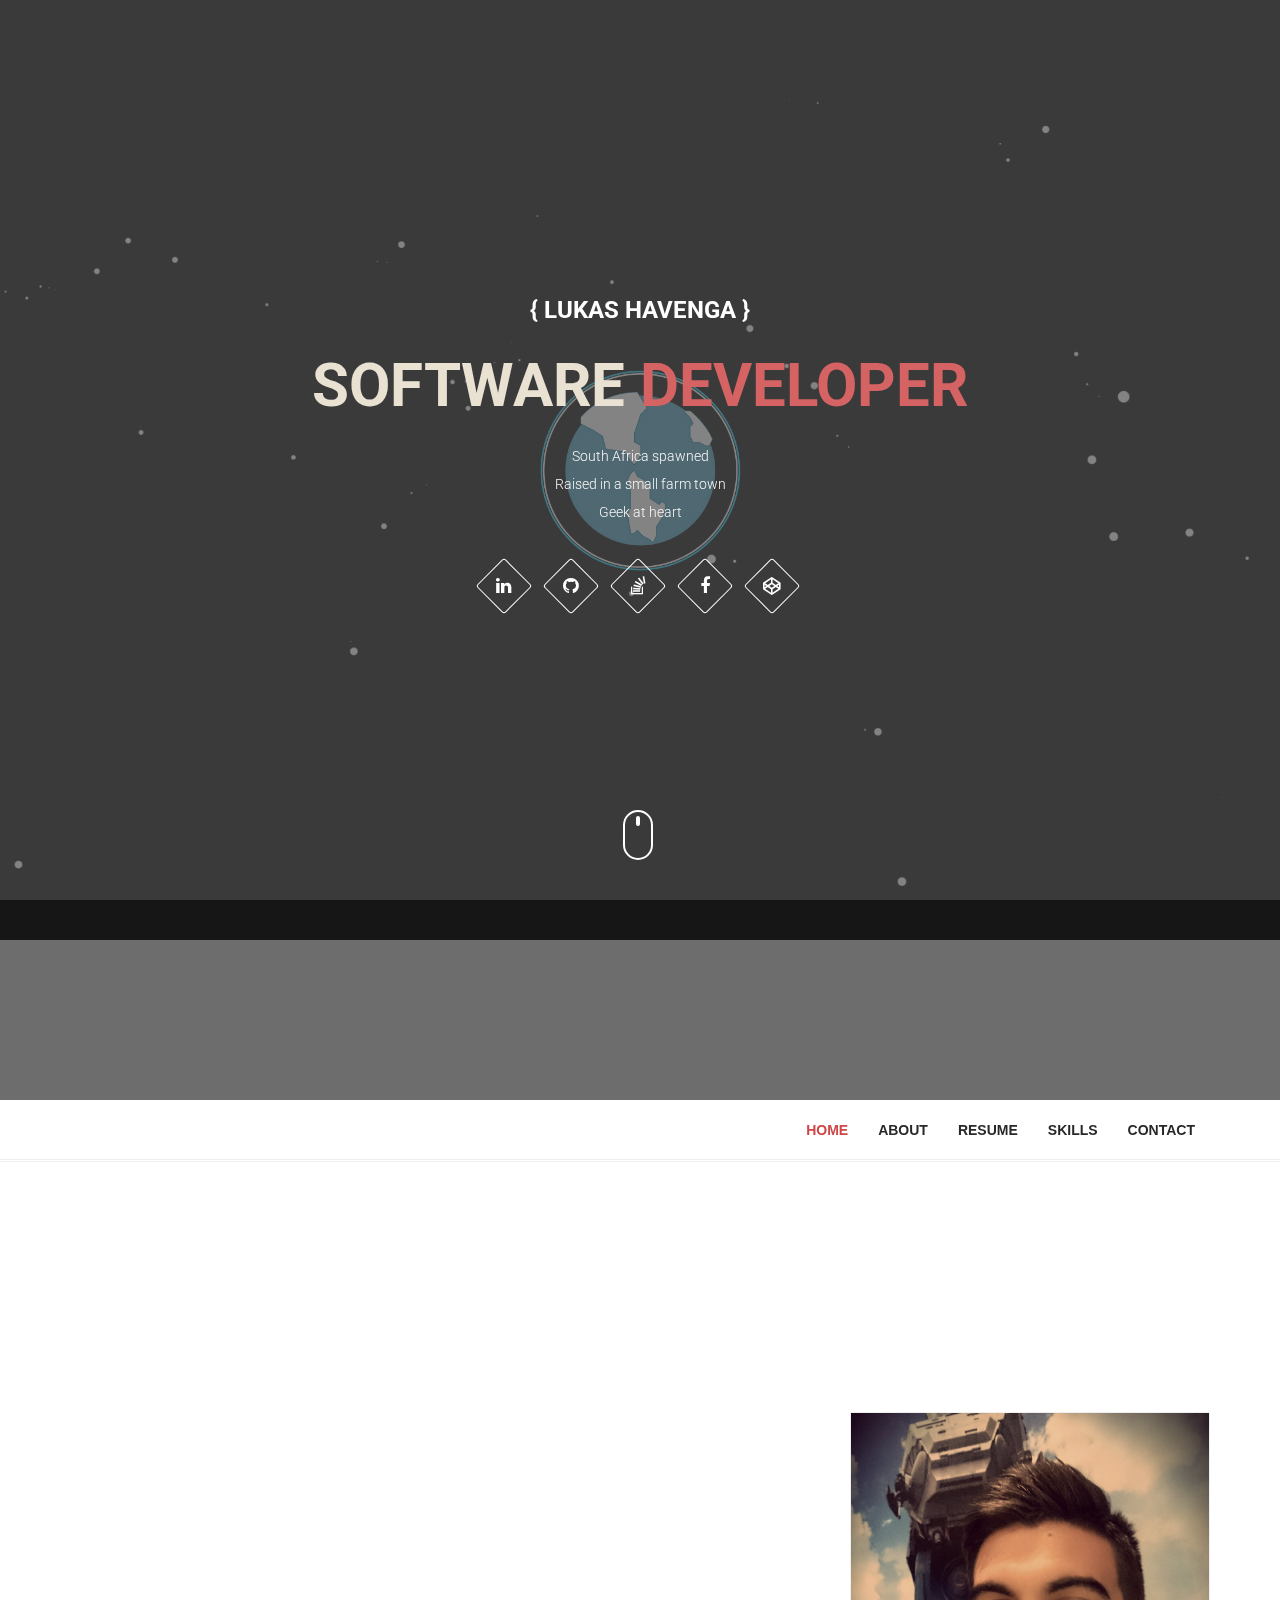
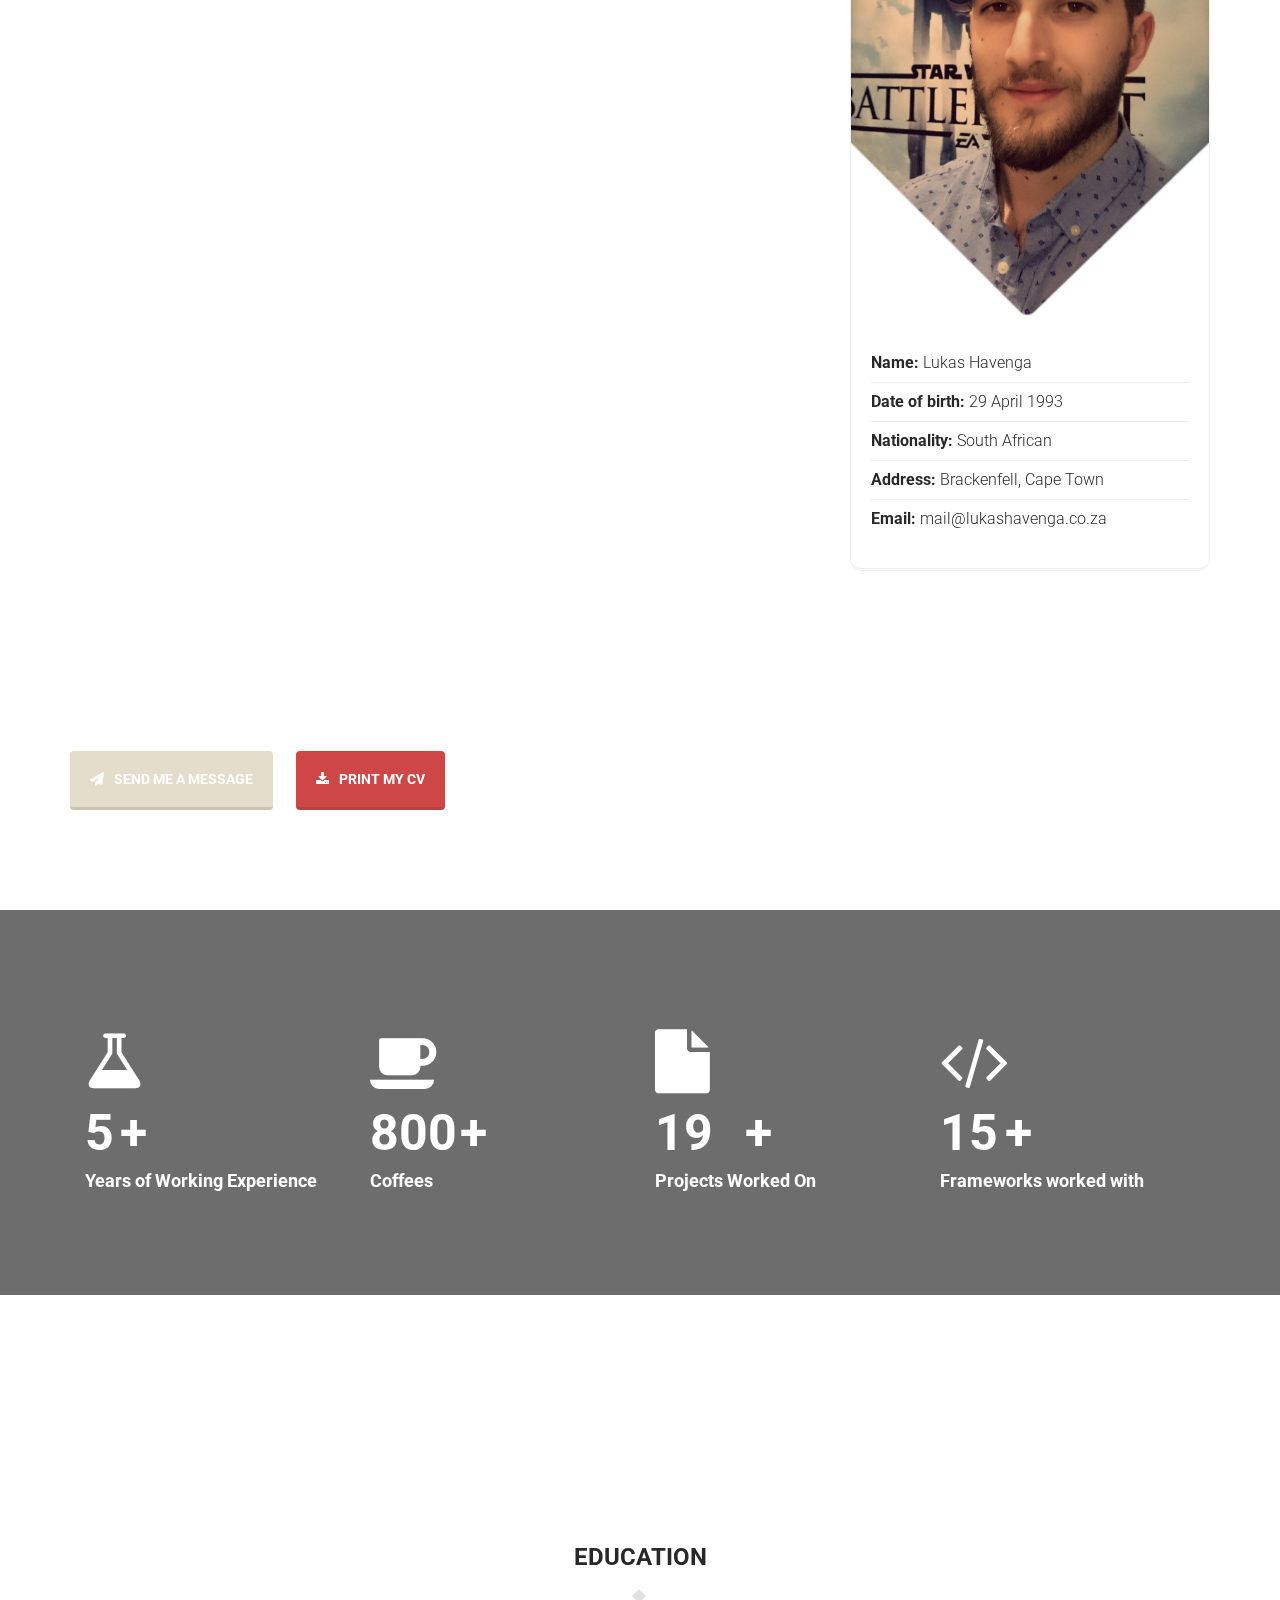
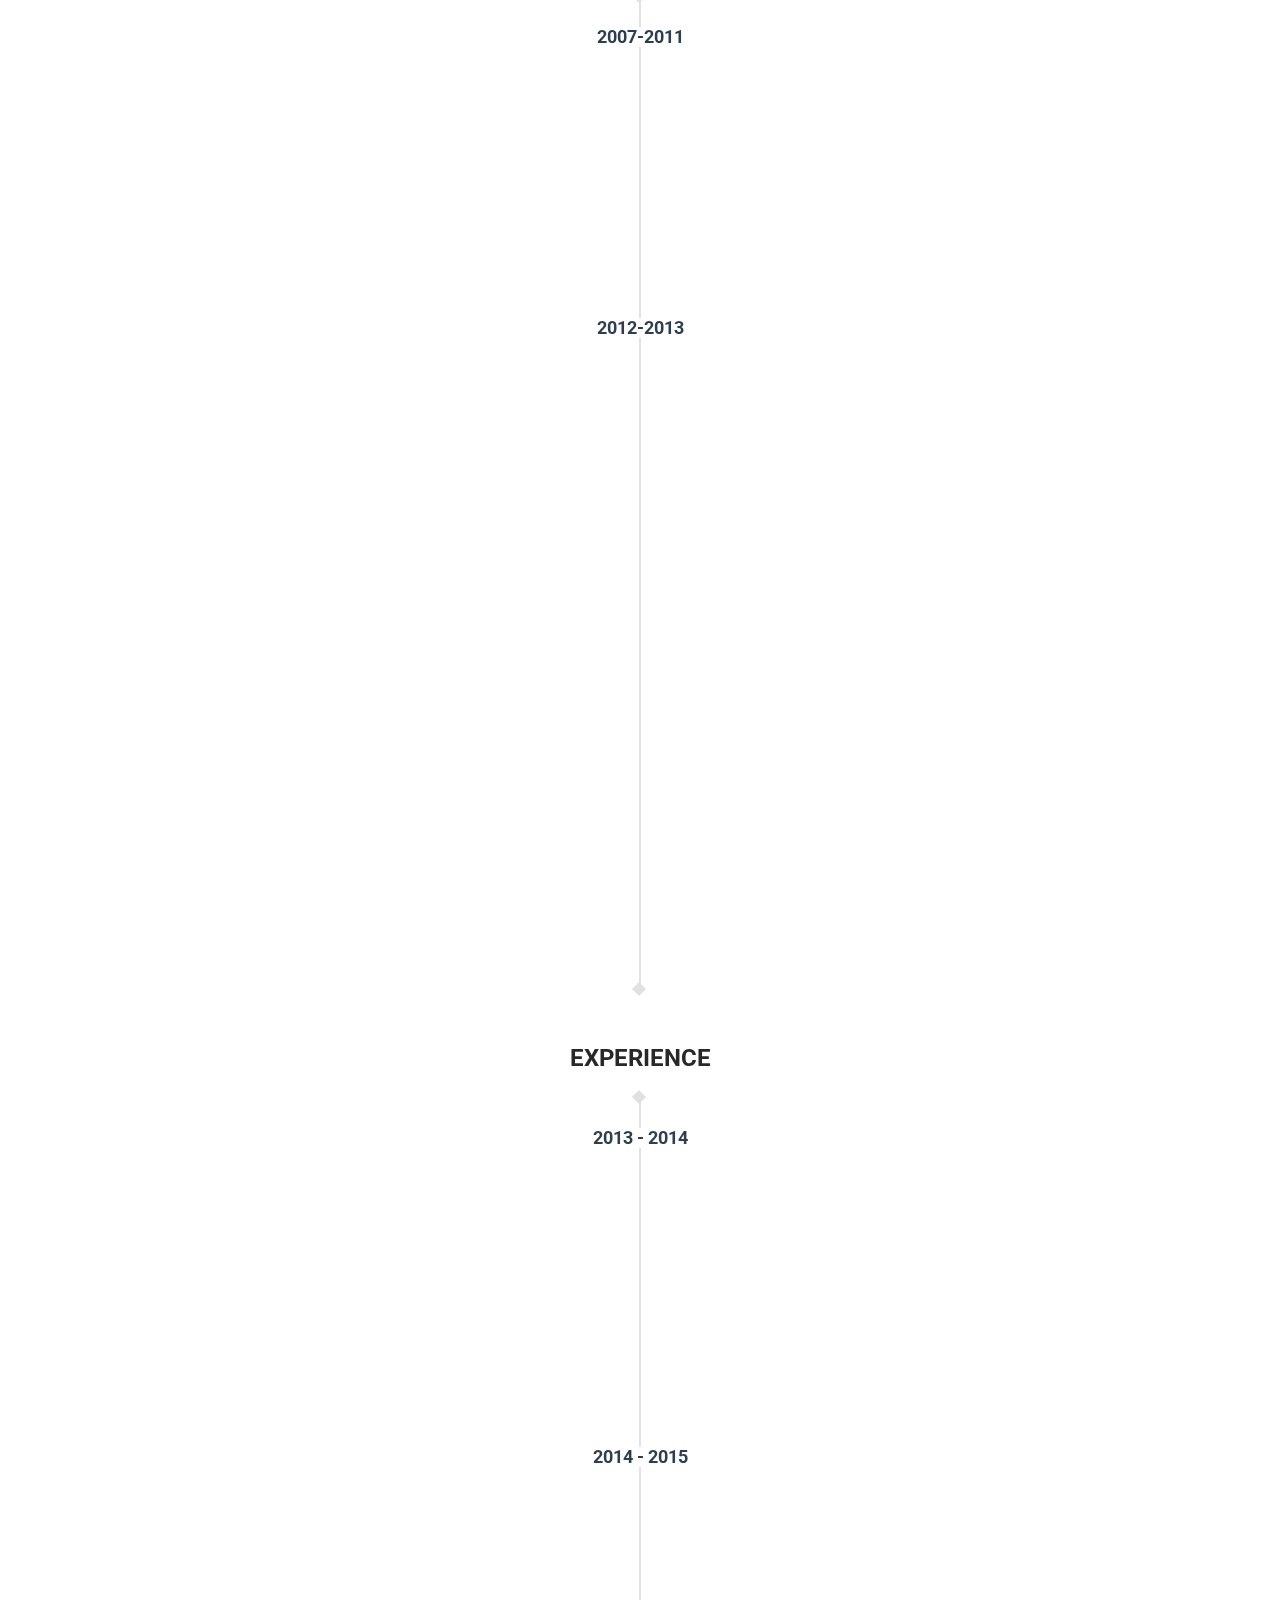
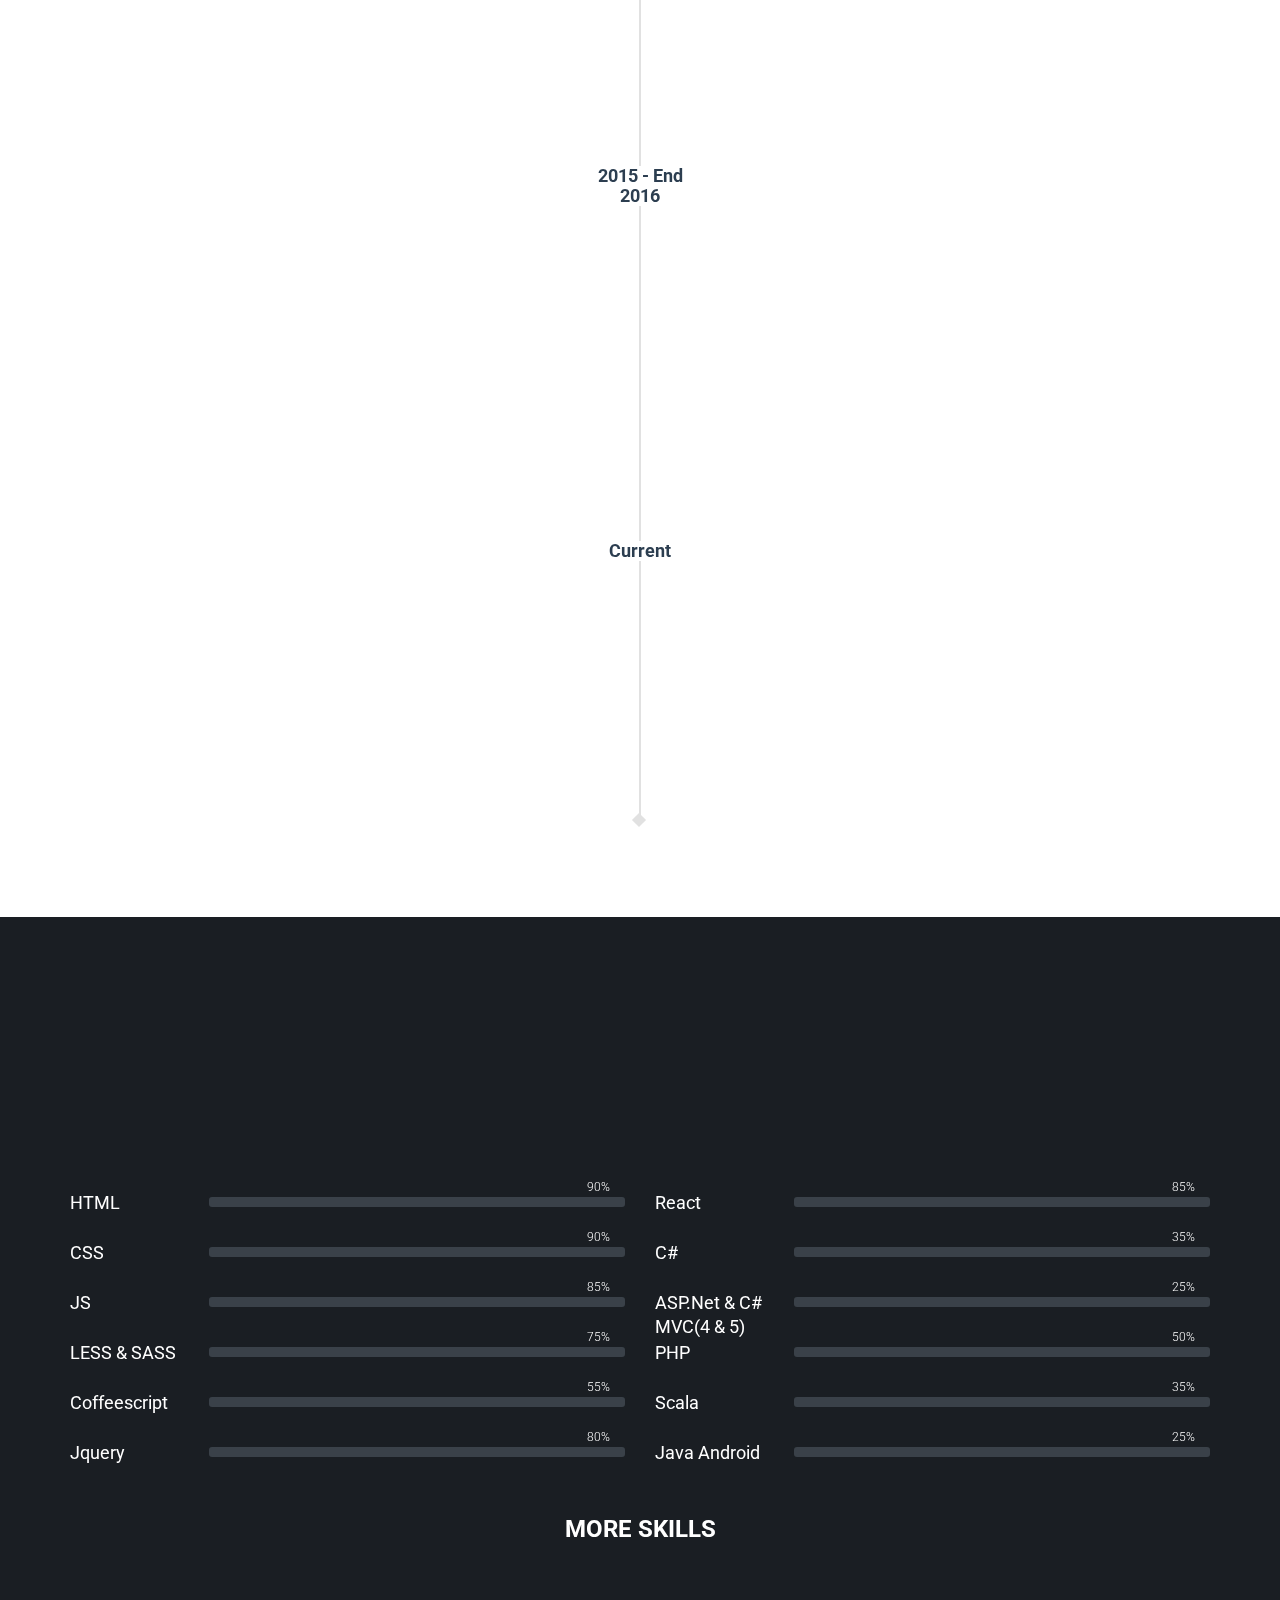
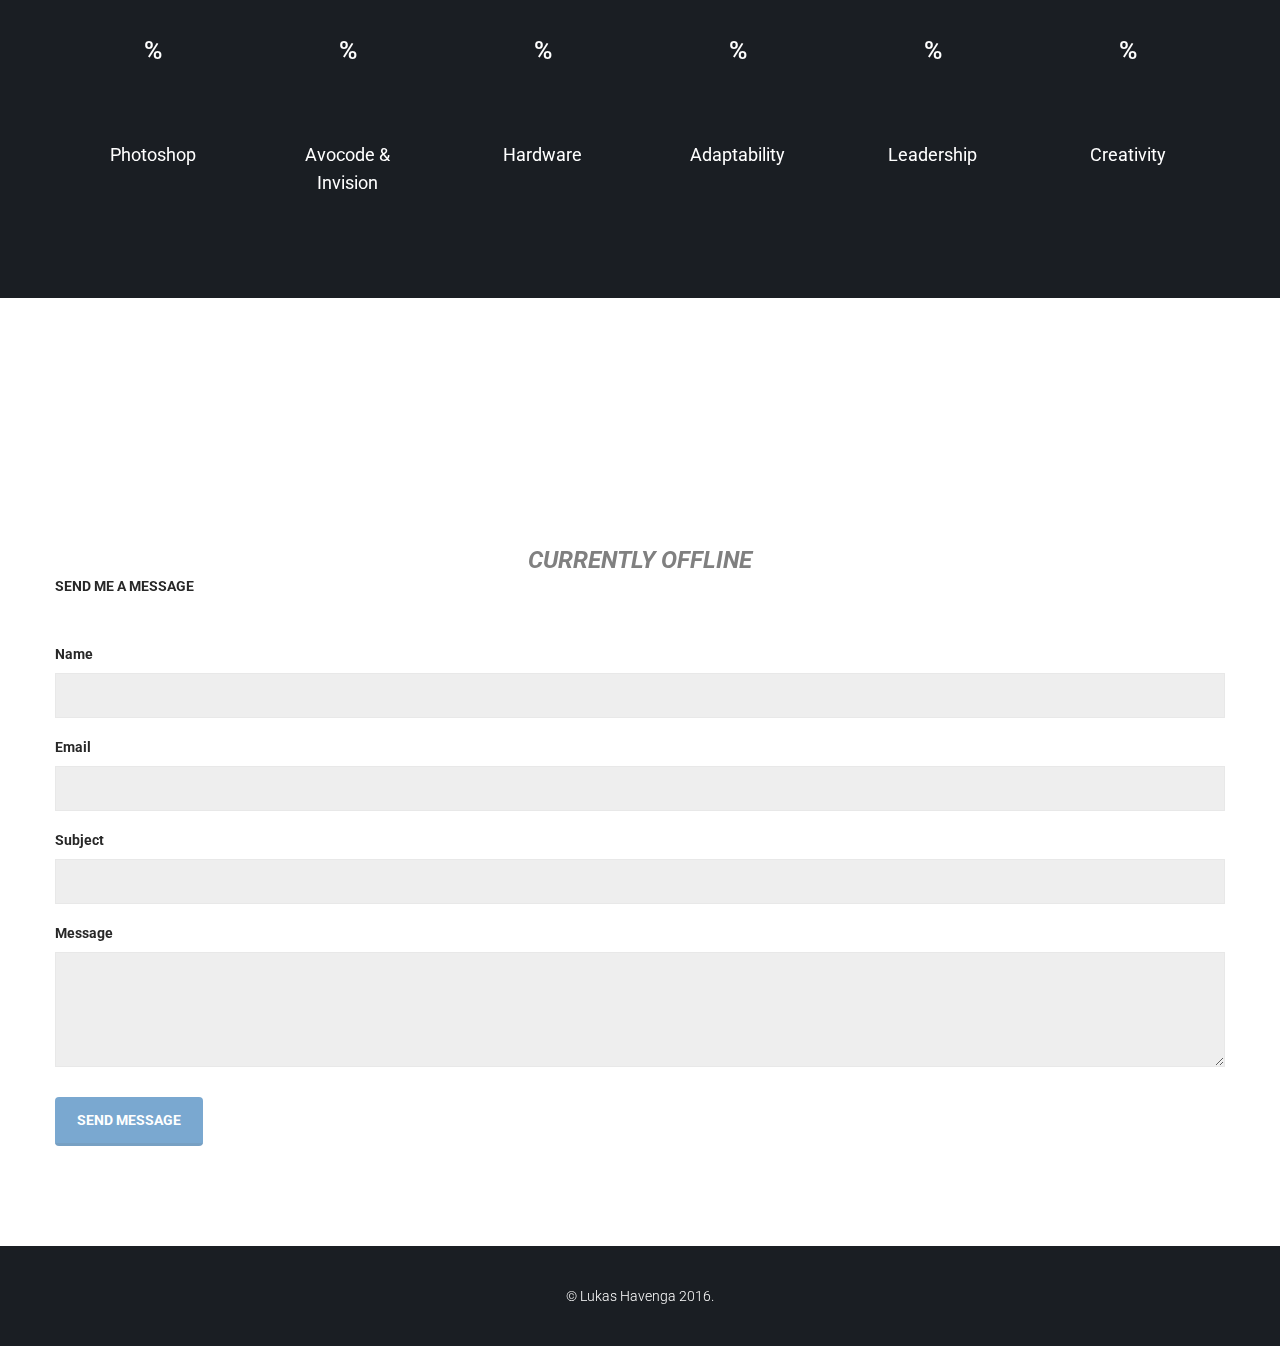
<file: index.html>
﻿<!DOCTYPE html>
<html lang="en">

<head>
	<meta charset="UTF-8">
	<meta name="viewport" content="width=device-width, initial-scale=1.0">
	<meta name="description" content="Lukas Havenga Personal Portfolio and Resume">
  <meta name="keywords" content="Lukashavenga, Lukas, Havenga, Lukas havenga, Software, developer, software developer, cv, hire">
	<meta name="author" content="Lukas Havenga">

	<title>Lukas Havenga</title>

  <!-- Web Fonts -->
  <link href='https://fonts.googleapis.com/css?family=Roboto:400,300,500,700' rel='stylesheet' type='text/css'>
	<!-- Bootstrap core CSS -->
	<link href="assets/bootstrap/css/bootstrap.min.css" rel="stylesheet" media="screen">
	<!-- Font Awesome CSS -->
	<link href="assets/css/font-awesome.min.css" rel="stylesheet" media="screen">
	<!-- Animate css -->
  <link href="assets/css/animate.css" rel="stylesheet">
  <!-- Magnific css -->
	<link href="assets/css/magnific-popup.css" rel="stylesheet">
	<!-- Custom styles CSS -->
	<link href="assets/css/style.css" rel="stylesheet" media="screen, projection">

    <link href="assets/css/stylePrint.css" rel="stylesheet" media="print">
  <!-- Responsive CSS -->
  <link href="assets/css/responsive.css" rel="stylesheet">

  <!--[if lt IE 9]>
      <script src="https://oss.maxcdn.com/libs/html5shiv/3.7.0/html5shiv.js"></script>
      <script src="https://oss.maxcdn.com/libs/respond.js/1.4.2/respond.min.js"></script>
  <![endif]-->

    <link rel="apple-touch-icon" sizes="57x57" href="assets/images/ico/apple-icon-57x57.png">
    <link rel="apple-touch-icon" sizes="60x60" href="assets/images/ico/apple-icon-60x60.png">
    <link rel="apple-touch-icon" sizes="72x72" href="assets/images/ico/apple-icon-72x72.png">
    <link rel="apple-touch-icon" sizes="76x76" href="assets/images/ico/apple-icon-76x76.png">
    <link rel="apple-touch-icon" sizes="114x114" href="assets/images/ico/apple-icon-114x114.png">
    <link rel="apple-touch-icon" sizes="120x120" href="assets/images/ico/apple-icon-120x120.png">
    <link rel="apple-touch-icon" sizes="144x144" href="assets/images/ico/apple-icon-144x144.png">
    <link rel="apple-touch-icon" sizes="152x152" href="assets/images/ico/apple-icon-152x152.png">
    <link rel="apple-touch-icon" sizes="180x180" href="assets/images/ico/apple-icon-180x180.png">
    <link rel="icon" type="image/png" sizes="192x192"  href="assets/images/ico/android-icon-192x192.png">
    <link rel="icon" type="image/png" sizes="32x32" href="assets/images/ico/favicon-32x32.png">
    <link rel="icon" type="image/png" sizes="96x96" href="assets/images/ico/favicon-96x96.png">
    <link rel="icon" type="image/png" sizes="16x16" href="assets/images/ico/favicon-16x16.png">
    <link rel="manifest" href="assets/images/ico/manifest.json">
    <meta name="msapplication-TileColor" content="#ffffff">
    <meta name="msapplication-TileImage" content="/ms-icon-144x144.png">
    <meta name="theme-color" content="#ffffff">

</head>

<body>
	<!-- Preloader -->
	<div id="tt-preloader">
		<div id="pre-status">
			<div class="preload-placeholder"></div>
		</div>
	</div>

	<!-- Home Section -->
    <div id="home" class="parallax-banner" data-parallax="scroll" data-image-src="assets/images/banner.jpg">

    </div>
		<div class="intro">
			<div class="intro-sub">{ Lukas Havenga }</div>
			<h1>Software <span>Developer</span></h1>
			<p>South Africa spawned <br> Raised in a small farm town <br> Geek at heart</p>

      <div class="social-icons">
        <ul class="list-inline">
          <li><a href="https://za.linkedin.com/in/havenga"><i class="fa fa-linkedin"></i></a></li>
		<li><a href="https://www.github.com/lukashavenga"><i class="fa fa-github"></i></a></li>
          <li><a href="https://stackoverflow.com/users/2148534/"><i class="fa fa-stack-overflow"></i></a></li>
          <li><a href="https://www.facebook.com/lukas.havenga"><i class="fa fa-facebook"></i></a></li>
            <li><a href="https://codepen.io/lukashavenga/"><i class="fa fa-codepen"></i></a></li>
        </ul>
      </div> <!-- /.social-icons -->
		</div>

		<div class="mouse-icon">
			<div class="wheel"></div>
		</div>
	</section><!-- End Home Section -->




	<!-- Navigation -->
	<header class="header">
		<nav class="navbar navbar-custom" role="navigation">
			<div class="container">
				<div class="navbar-header">
					<button type="button" class="navbar-toggle" data-toggle="collapse" data-target="#custom-collapse">
						<span class="sr-only">Toggle navigation</span>
						<span class="icon-bar"></span>
						<span class="icon-bar"></span>
						<span class="icon-bar"></span>
					</button>
					<!-- <a class="navbar-brand" href="index.html"><img src="assets/images/logo.png" class="nav-image" alt=""></a> -->
				</div>

				<div class="collapse navbar-collapse" id="custom-collapse">
					<ul class="nav navbar-nav navbar-right">
						<li><a href="#home">Home</a></li>
						<li><a href="#about">About</a></li>
						<li><a href="#resume">Resume</a></li>
						<li><a href="#skills">Skills</a></li>
            <li><a href="#contact">Contact</a></li>
					</ul>
				</div>
			</div><!-- .container -->
		</nav>
	</header><!-- End Navigation -->


    <!-- About Section -->
    <section id="about" class="about-section section-padding">
      <div class="container">
        <h2 class="section-title wow fadeInUp">About Me</h2>

        <div class="row">

          <div class="col-md-4 col-md-push-8">
            <div class="biography">
              <div class="myphoto">
                <img src="assets/images/myphoto.jpg" alt="Lukas Havenga">
              </div>
              <ul>
                <li><strong>Name:</strong> Lukas Havenga</li>
                <li><strong>Date of birth:</strong> 29 April 1993</li>
                <li><strong>Nationality:</strong> South African</li>
                <li><strong>Address:</strong> Brackenfell, Cape Town</li>
                <li><strong>Email:</strong> mail@lukashavenga.co.za</li>
              </ul>
            </div>
          </div> <!-- col-md-4 -->

          <div class="col-md-8 col-md-pull-4">
            <div class="short-info wow fadeInUp">
              <h3 class="myStory heading">My Story</h3>
                <p class="myStory content">I was born in South Africa, Cape Town - and raised, mostly, in a small town called Malmesbury about 60km away. Since I was young I've had a passion for the digital world and as a small boy staring with big eyes at my first Blizzard cinematic, that passion flourished, and from that day I knew I was going to become a graphic designer! - I only later learned that's not what a graphic designer does :/ , but none the less I had discovered a new world in which anything could be possible. As a kid I didn't have any real access to programming or coding alike, I first witnessed the internet on a pc at the age of 16 from a dial-up connection on our farm, which needless to say ... actually blew my mind :) , from there on it was endless days of loading data to my cellphone just so I could tether a connection out to this vast universe and my life of gaming an South Park began.
                    When School came to an end I needed to decide what I was going to do with my life, up to this point the suit inside of me was set on Civil or Mechanical Engineering, but then there was a creative side of me, the side that said I want to be a hippie and chase my dreams like they always do in the movies, (although we all knew where that gets you in real life) but rather than climbing mountains and taking photos of flowers - I wanted to create amazing digital content. And so that's what I did, I enrolled for Software Engineer at CTI. And even though it was expensive and the funding would be though, that's what I set my sails too and I've never been disappointed.</p>
            </div>

            <div class="short-info wow fadeInUp">
              <h3 class="tldr heading">TLDR;</h3>
              <p class="tldr content">
                  I'm currently a Javascript Engineer @ Impact Radius as my hidden agenda but most of my days I'm an full time Geek.
                  <br/>
                  I received my Diploma in ISSD from CTI over the year of 2012.
                  <br/>
                  I have a passion for games, fitness and healthy lifestyle (with beer) and pretty much all of the clique science fiction out there.
                  <br/>
                  <p class="overshare">I have an amazing girl in my life with whom I share all these interests, who is currently studying to be a Graphic and Print Designer.</p>
              </p>
            </div>

            <div class="short-info wow fadeInUp">
                <h3>Some Non Coding Things I know about</h3>
                  <ul class="list-check">
                    <li>SCRUM and AGILE Methodologies</li>
                    <li>Proper Gitflow and versioning</li>
                    <li>Tabs over Spaces</li>
                    <li>Github, Redmine, GoCode, Bit Bucket</li>
                    <li>Linux, Windows and OSX</li>
                    <li>Can maybe still solve a Rubik's Cube</li>
                  </ul>
            </div>

            <div class="download-button">
              <a class="btn btn-info btn-lg" href="#contact"><i class="fa fa-paper-plane"></i>Send me a message</a>
              <a class="btn btn-primary btn-lg" id="printCv"><i class="fa fa-download"></i>Print my CV</a>
            </div>
          </div>


        </div> <!-- /.row -->
      </div> <!-- /.container -->
    </section><!-- End About Section -->

    <div id="facts" class="parallax-banner" data-parallax="scroll" data-image-src="assets/images/banner.jpg">
    <section id="" class="facts-section section-padding">
        <!-- Facts Section -->
        <div class="container">
            <div class="row">
                <div class="col-md-12">
                    <div class="count-wrap">
                        <div class="col-sm-3 col-xs-6">
                            <i class="fa fa-flask"></i>
                            <h3><div class="timer one-digit">5</div>+</h3>
                            <p>Years of Working Experience</p>
                        </div>
                        <div class="col-sm-3 col-xs-6">
                            <i class="fa fa-coffee"></i>
                            <h3><div class="timer coffee">800</div>+</h3>
                            <p>Coffees</p>
                        </div>
                        <div class="col-sm-3 col-xs-6">
                            <i class="fa fa-file"></i>
                            <h3><div class="timer">19</div>+</h3>
                            <p>Projects Worked On</p>
                        </div>
                        <div class="col-sm-3 col-xs-6">
                            <i class="fa fa-code"></i>
                            <h3><div class="timer two-digit">15</div>+</h3>
                            <p>Frameworks worked with</p>
                        </div>
                    </div><!-- /count-wrap -->
                </div><!-- /.col-md-12 -->
            </div><!-- /.row -->
        </div><!-- /.container -->
    </section> <!-- End Facts Section -->
    </div>

    <!-- Resume Section -->
    <section id="resume" class="resume-section section-padding">
        <div class="container">
            <h2 class="section-title wow fadeInUp resumeText">Resume</h2>
            <div class="row">
                <div class="col-md-12">
                    <div class="resume-title">
                        <h3>Education</h3>
                    </div>
                    <div class="resume">
                        <ul class="timeline">
                            <li>
                                <div class="posted-date">
                                    <span class="month">2007-2011</span>
                                </div><!-- /posted-date -->

                                <div class="timeline-panel wow fadeInUp">
                                    <div class="timeline-content">
                                        <div class="timeline-heading">
                                            <h3>National Senior Certificate</h3>
                                            <span>Swartland Highschool</span>
                                        </div><!-- /timeline-heading -->

                                        <div class="timeline-body">
                                            <p>At school I was a Senior Prefect. Member of the culture, sport and spirit committee. 2 year head of visual presentations in hall assembly (4 years in total). 2 years consecutive Captain of the 0/19 Second Hockey Team. 1st Place in Office Applications Olympiad and 1st Place in computer applications technology 2010.</p>
                                        </div><!-- /timeline-body -->
                                    </div> <!-- /timeline-content -->
                                </div><!-- /timeline-panel -->
                            </li>

                            <li class="timeline-inverted">
                                <div class="posted-date">
                                    <span class="month">2012-2013</span>
                                </div><!-- /posted-date -->

                                <div class="timeline-panel wow fadeInUp">
                                    <div class="timeline-content">
                                        <div class="timeline-heading">
                                            <h3>Diploma  in ISSD(Information Systems: Software Development)</h3>
                                            <span>CTI Education group, Durbanville</span>
                                            <span class="courseHeader">Course details:</span>
                                        </div><!-- /timeline-heading -->

                                        <div class="timeline-body courseDetails">
                                            <p>Computer Literacy - Microsoft:       89%</p>
                                            <p>Processing And Logic Concepts:       90%</p>
                                            <p>Program Design:                      87%</p>
                                            <p>Software Engineering:                73%</p>
                                            <p>Database Design Concepts:            75%</p>
                                            <p>Creating Web Pages:                  84%</p>
                                            <p>Basic C# Programming:                79%</p>
                                            <p>Advanced C# Programming:             76%</p>
                                            <p>Linux Operating System:              70%</p>
                                            <p>Hardware Essentials:                 82%</p>
                                            <p>Perl:                                72%</p>
                                            <p>Basic PHP Programming:               74%</p>
                                            <p>Finals(C#, PHP, SQL):                93%</p>
                                        </div><!-- /timeline-body -->
                                    </div> <!-- /timeline-content -->
                                </div> <!-- /timeline-panel -->
                            </li>
                        </ul>
                    </div>
                </div>
            </div><!-- /row -->

            <div class="row">
                <div class="col-md-12">
                    <div class="resume-title">
                        <h3>Experience</h3>
                    </div>
                    <div class="resume">
                        <ul class="timeline">
                            <li class="timeline-inverted">
                                <div class="posted-date">
                                  <span class="month">2013 - 2014</span>
                                </div><!-- /posted-date -->

                                <div class="timeline-panel wow fadeInUp">
                                    <div class="timeline-content">
                                        <div class="timeline-heading">
                                            <h3>Junior C# Developer</h3>
                                            <span>Warp Development, Stellenbosch</span>
                                        </div><!-- /timeline-heading -->

                                        <div class="timeline-body">
                                            <p>I developed in MS Visual Studios C# ASP.Net, MVC 4 and MS SQL. Working with Project management
                                                programs as Github, Tortoise git, aswell as minimul SVN.
                                                I worked on multiple projects, while managing some I often did client relations as well as client
                                                system support. Some of the projects I worked on include: the original Plankton.mobi and Toolbox Amrod</p>
                                        </div><!-- /timeline-body -->
                                    </div> <!-- /timeline-content -->
                                </div> <!-- /timeline-panel -->
                            </li>

                            <li>
                                <div class="posted-date">
                                  <span class="month">2014 - 2015</span>
                                </div><!-- /posted-date -->

                                <div class="timeline-panel wow fadeInUp">
                                    <div class="timeline-content">
                                        <div class="timeline-heading">
                                            <h3>Software Developer Intern</h3>
                                            <span>Full Facing, Durbanville</span>
                                        </div><!-- /timeline-heading -->

                                        <div class="timeline-body">
                                            <p>The internship was PHP based but I mostly did Front-end development in that time, using tools such as jQuery,
                                                bootstrap, css, Html and other minor libraries. I did PHP development in regards to MySQL communication, ajax API
                                                calls to an external back-end and then also integration with OpenERP by means of XMLRPC calls. I also worked on
                                                some public facing websites with minor SEO implementation.</p>
                                        </div><!-- /timeline-body -->
                                    </div> <!-- /timeline-content -->
                                </div><!-- /timeline-panel -->
                            </li>

                            <li>
                                <div class="posted-date">
                                    <span class="month">2015 - End 2016</span>
                                </div><!-- /posted-date -->

                                <div class="timeline-panel wow fadeInUp">
                                    <div class="timeline-content">
                                        <div class="timeline-heading">
                                            <h3>Software Developer</h3>
                                            <span>Full Facing, Durbanville</span>
                                        </div><!-- /timeline-heading -->

                                        <div class="timeline-body">
                                            <p>My main role was to run support and updates on an JS driven access control web system,it uses ajax calls to
                                                communicate with an separate hosted API. I then started working with Scala and the Play Framework (front-end focused), and minor
                                                Java Android exposure which I aim to pursue more thoroughly at a later stage. Many of the projects I worked on have
                                                been my responsibility where on some of these I assign tasks to other colleagues and interns.Some of these projects include: Original Lessondesk.com, ifings.com and Gatekeeper</p>
                                        </div><!-- /timeline-body -->
                                    </div> <!-- /timeline-content -->
                                </div><!-- /timeline-panel -->
                            </li>

                            <li class="timeline-inverted">
                                <div class="posted-date">
                                    <span class="month">Current</span>
                                </div><!-- /posted-date -->

                                <div class="timeline-panel wow fadeInUp">
                                    <div class="timeline-content">
                                        <div class="timeline-heading">
                                            <h3>Javascript Engineer</h3>
                                            <span>Impact Radius, Bellville</span>
                                        </div><!-- /timeline-heading -->

                                        <div class="timeline-body">
                                            <p>At Impact Radius I'm part of the Data Visualisation squad, we created cutting edge reporting solutions. Most of my work
                                                has been learning and leverging Facebook's React framework which has been a great experience, it's been amazing and full
                                                of potential. I also do some support on legacy ExtJs code and other internal front-end tasks and projects.</p>
                                        </div><!-- /timeline-body -->
                                    </div> <!-- /timeline-content -->
                                </div><!-- /timeline-panel -->
                            </li>
                        </ul>
                    </div>
                </div>
            </div><!-- /row -->
        </div><!-- /.container -->
    </section><!-- End Resume Section -->


    <!-- Skills Section -->
    <section id="skills" class="skills-section section-padding">
      <div class="container">
        <h2 class="section-title wow fadeInUp">Skills</h2>

        <div class="row">
          <div class="col-md-6">
            <div class="skill-progress">
              <div class="skill-title"><h3>HTML</h3></div>
              <div class="progress">
                <div class="progress-bar six-sec-ease-in-out" role="progressbar" aria-valuenow="90" aria-valuemin="0" aria-valuemax="100" ><span>90%</span>
                </div>
              </div><!-- /.progress -->
            </div><!-- /.skill-progress -->

            <div class="skill-progress">
              <div class="skill-title"><h3>CSS</h3></div>
              <div class="progress">
                <div class="progress-bar six-sec-ease-in-out" role="progressbar" aria-valuenow="90" aria-valuemin="0" aria-valuemax="100" ><span>90%</span>
                </div>
              </div><!-- /.progress -->
            </div><!-- /.skill-progress -->

            <div class="skill-progress">
              <div class="skill-title"><h3>JS</h3></div>
              <div class="progress">
                <div class="progress-bar six-sec-ease-in-out" role="progressbar" aria-valuenow="85" aria-valuemin="0" aria-valuemax="100" ><span>85%</span>
                </div>
              </div><!-- /.progress -->
            </div><!-- /.skill-progress -->

            <div class="skill-progress">
                <div class="skill-title"><h3>LESS & SASS</h3></div>
                <div class="progress">
                    <div class="progress-bar six-sec-ease-in-out" role="progressbar" aria-valuenow="75" aria-valuemin="0" aria-valuemax="100" ><span>75%</span>
                    </div>
                </div><!-- /.progress -->
            </div><!-- /.skill-progress -->

          <div class="skill-progress">
              <div class="skill-title"><h3>Coffeescript</h3></div>
              <div class="progress">
                  <div class="progress-bar six-sec-ease-in-out" role="progressbar" aria-valuenow="55" aria-valuemin="0" aria-valuemax="100" ><span>55%</span>
                  </div>
              </div><!-- /.progress -->
          </div><!-- /.skill-progress -->

          <div class="skill-progress">
              <div class="skill-title"><h3>Jquery</h3></div>
              <div class="progress">
                  <div class="progress-bar six-sec-ease-in-out" role="progressbar" aria-valuenow="80" aria-valuemin="0" aria-valuemax="100" ><span>80%</span>
                  </div>
              </div><!-- /.progress -->
          </div><!-- /.skill-progress -->
        </div><!-- /.col-md-6 -->

          <div class="col-md-6">
              <div class="skill-progress">
                  <div class="skill-title"><h3>React</h3></div>
                  <div class="progress">
                      <div class="progress-bar six-sec-ease-in-out" role="progressbar" aria-valuenow="85" aria-valuemin="0" aria-valuemax="100" ><span>85%</span>
                      </div>
                  </div><!-- /.progress -->
              </div><!-- /.skill-progress -->
            <div class="skill-progress">
              <div class="skill-title"><h3>C#</h3></div>
              <div class="progress">
                <div class="progress-bar six-sec-ease-in-out" role="progressbar" aria-valuenow="35" aria-valuemin="0" aria-valuemax="100" ><span>35%</span>
                </div>
              </div><!-- /.progress -->
            </div><!-- /.skill-progress -->
            <div class="skill-progress">
              <div class="skill-title"><h3>ASP.Net & C# MVC(4 & 5)</h3></div>
              <div class="progress">
                <div class="progress-bar six-sec-ease-in-out" role="progressbar" aria-valuenow="25" aria-valuemin="0" aria-valuemax="100" ><span>25%</span>
                </div>
              </div><!-- /.progress -->
            </div><!-- /.skill-progress -->
              <div class="skill-progress">
                  <div class="skill-title"><h3>PHP</h3></div>
                  <div class="progress">
                      <div class="progress-bar six-sec-ease-in-out" role="progressbar" aria-valuenow="50" aria-valuemin="0" aria-valuemax="100" ><span>50%</span>
                      </div>
                  </div><!-- /.progress -->
              </div><!-- /.skill-progress -->
              <div class="skill-progress">
                  <div class="skill-title"><h3>Scala</h3></div>
                  <div class="progress">
                      <div class="progress-bar six-sec-ease-in-out" role="progressbar" aria-valuenow="35" aria-valuemin="0" aria-valuemax="100" ><span>35%</span>
                      </div>
                  </div><!-- /.progress -->
              </div><!-- /.skill-progress -->
              <div class="skill-progress">
                  <div class="skill-title"><h3>Java Android</h3></div>
                  <div class="progress">
                      <div class="progress-bar six-sec-ease-in-out" role="progressbar" aria-valuenow="25" aria-valuemin="0" aria-valuemax="100" ><span>25%</span>
                      </div>
                  </div><!-- /.progress -->
              </div><!-- /.skill-progress -->
          </div><!-- /.col-md-6 -->
        </div><!-- /.row -->

        <div class="skill-chart text-center">
          <h3>More skills</h3>
        </div>
          
        <div class="row more-skill text-center">
          <div class="col-xs-12 col-sm-4 col-md-2">
              <div class="chart" data-percent="35" data-color="E5DDCB">
                    <span class="percent"></span>
                    <div class="chart-text">
                      <span>Photoshop</span>
                    </div>
                </div>
            </div>
            <div class="col-xs-12 col-sm-4 col-md-2">
              <div class="chart" data-percent="70" data-color="E5DDCB">
                    <span class="percent"></span>
                    <div class="chart-text">
                      <span>Avocode & Invision</span>
                    </div>
                </div>
            </div>
            <div class="col-xs-12 col-sm-4 col-md-2">
              <div class="chart" data-percent="85" data-color="E5DDCB">
                    <span class="percent"></span>
                    <div class="chart-text">
                      <span>Hardware</span>
                    </div>
                </div>
            </div>
            <div class="col-xs-12 col-sm-4 col-md-2">
              <div class="chart" data-percent="80" data-color="E5DDCB">
                    <span class="percent"></span>
                    <div class="chart-text">
                      <span>Adaptability</span>
                    </div>
                </div>
            </div>
            <div class="col-xs-12 col-sm-4 col-md-2">
              <div class="chart" data-percent="80" data-color="E5DDCB">
                    <span class="percent"></span>
                    <div class="chart-text">
                      <span>Leadership</span>
                    </div>
                </div>
            </div>
            <div class="col-xs-12 col-sm-4 col-md-2">
              <div class="chart creative" data-percent="9001`" data-color="DDE764">
                    <span class="percent"></span>
                    <div class="chart-text">
                      <span>Creativity</span>
                    </div>
                </div>
            </div>
        </div>

      </div><!-- /.container -->
    </section><!-- End Skills Section -->


    <!-- Print skills Section -->
    <section class="printSkillsSummary section-padding">
        <span><b>Skills and Languages worked with:</b></span>
        <br/>
        <p>HTML             -   95%</p> <p>C#               -   45%</p>
        <br/>
        <p>CSS              -   87%</p> <p>ASP.Net          -   25%</p>
        <br/>
        <p>JS               -   70%</p> <p>C# MVC(4 & 5)    -   55%</p>
        <br/>
        <p>LESS             -   70%</p> <p>PHP              -   70%</p>
        <br/>
        <p>COFFEESCRIPT     -   55%</p> <p>Scala            -   35%</p>
        <br/>
        <p>Jquery           -   75%</p> <p>Java Android     -   20%</p>
        <br/>
        <ul><b>Other Skills:</b></ul>
        <li>Minor knowledge of basic Photoshop</li>
        <li>Avocode asset splicing and extracting front-end elements</li>
        <li>Well renowned with Hardware</li>
        <li>Good Adaptability to new environments</li>
        <li>Good Leadership skills</li>
        <li>Strong Creative side and thinking of creative solutions</li>
    </section>

    <!-- Contact Section -->
    <section id="contact" class="contact-section section-padding">
      <div class="container">
        <h2 class="section-title wow fadeInUp touchHeading">Get in touch</h2>
	
		<!-- TODO: Temp offline while Mail sending gets updated -->
	      <h3 style="text-align:center; font-style: italic; color: gray;">Currently Offline </h3>

        <div class="row">
            <div class="contact-form">
              <strong>Send me a message</strong>
              <form name="contact-form" id="contactForm" action="./sendemail.php" method="POST">

                <div class="form-group">
                  <label for="name">Name</label>
                  <input disabled="disabled" type="text" name="name" class="form-control" id="name" required="">
                </div>

                <div class="form-group">
                  <label for="email">Email</label>
                  <input disabled="disabled" type="email" name="email" class="form-control" id="email" required="">
                </div>

                <div class="form-group">
                  <label for="subject">Subject</label>
                  <input disabled="disabled" type="text" name="subject" class="form-control" id="subject">
                </div>

                <div class="form-group">
                  <label for="message">Message</label>
                  <textarea disabled="disabled" name="message" class="form-control" id="message" rows="5" required=""></textarea>
                </div>
                
                <div class="g-recaptcha" 
                   data-sitekey="6Ldb2TYUAAAAAO3R1XFEBnwrZZlFbwNyNBmyTweH"
                   data-size="invisible"
                   data-badge="bottomleft"
                   data-callback="onSubmit">
                </div>

                <button disabled="disabled" type="submit" name="submit" class="btn btn-primary">Send Message</button>
              </form>
            </div><!-- /.contact-form -->
        </div><!-- /.row -->
      </div><!-- /.container -->
    </section><!-- End Contact Section -->


	<!-- Footer Section -->
    <footer class="footer-wrapper">
      <div class="container">
        <div class="row">
          <div class="col-md-12">
            <div class="copyright text-center">
              <p>&copy; Lukas Havenga 2016.</p>
            </div>
          </div>
        </div>
      </div>
    </footer><!-- End Footer Section -->


	<!-- Scroll-up -->
	<div class="scroll-up">
		<a href="#home"><i class="fa fa-angle-up"></i></a>
	</div>

	<!-- Javascript files -->
	<script src="assets/js/jquery.js"></script>
	<script src="assets/bootstrap/js/bootstrap.min.js"></script>
	<script src="assets/js/jquery.sticky.js"></script>
	<script src="assets/js/wow.min.js"></script>
    <script src="assets/js/jquery.countTo.js"></script>
    <script src="assets/js/jquery.inview.min.js"></script>
    <script src="assets/js/jquery.easypiechart.js"></script>
    <script src="assets/js/jquery.shuffle.min.js"></script>
    <script src="assets/js/jquery.magnific-popup.min.js"></script>
    <script src="assets/js/parallax.min.js"></script>
    <script src="assets/js/jspdf.min.js"></script>
    <script src="assets/js/html2canvas.js"></script>
    <script src="assets/js/scripts.js"></script>
    <script src="https://www.google.com/recaptcha/api.js" async defer></script>

    <script>
        (function(i,s,o,g,r,a,m){i['GoogleAnalyticsObject']=r;i[r]=i[r]||function(){
                    (i[r].q=i[r].q||[]).push(arguments)},i[r].l=1*new Date();a=s.createElement(o),
                m=s.getElementsByTagName(o)[0];a.async=1;a.src=g;m.parentNode.insertBefore(a,m)
        })(window,document,'script','https://www.google-analytics.com/analytics.js','ga');

        ga('create', 'UA-78855431-1', 'auto');
        ga('send', 'pageview');

        //Console message
        console.log('');
        console.log('');
        console.log('');
        console.log('-----------------------------------------------------   (〃^∇^)ﾉ   -----------------------------------------------------');
        console.log('-                                                                                                                     -');
        console.debug('-            Looking under my hood?                                                                                   -');
        console.debug('-            This project is currently outdated and is due for a revamp, structurally and framework/library related   -');
        console.debug("-            And yes I'm currently making use of Bootstrap (┛◉Д◉)┛彡┻━┻  and a template                               -");
        console.debug("-            but do not fear! it will be updated in due time - within the next decade                                 -");
        console.debug("-            feel free to reach out with an assessment of my current coding standards/kinks                           -");
        console.log('-                                                                                                                      -');
        console.log('-----------------------------------------------------   (〃^∇^)ﾉ   -----------------------------------------------------');
    </script>
</body>
</html>
</file>
<file: assets/css/style.css>
body{
    font-family: 'Roboto', sans-serif;
    line-height: 28px;
    font-weight: 300;
    font-size: 14px;
    color:#282828;
    background-color: #fff;
    -webkit-text-size-adjust: 100%;
    -webkit-overflow-scrolling: touch;
    -webkit-font-smoothing: antialiased !important;
}

body, html{
    overflow-x:hidden;
}

/* Link style
---------------------------------------------------------*/
a {
    color: #CF4647;
}
a,
a > * {
    outline: none;
    cursor: pointer;
    text-decoration: none;
}
a:focus,
a:hover {
    outline: none;
    color: #333333;
    text-decoration: none;
}


/* Transition elements
-------------------------------------------------------- */
.navbar a,
.form-control {
	-webkit-transition: all 0.4s ease-in-out 0s;
	   -moz-transition: all 0.4s ease-in-out 0s;
		-ms-transition: all 0.4s ease-in-out 0s;
		 -o-transition: all 0.4s ease-in-out 0s;
			transition: all 0.4s ease-in-out 0s;
}

a,
.btn {
	-webkit-transition: all 0.125s ease-in-out 0s;
	   -moz-transition: all 0.125s ease-in-out 0s;
		-ms-transition: all 0.125s ease-in-out 0s;
		 -o-transition: all 0.125s ease-in-out 0s;
			transition: all 0.125s ease-in-out 0s;
}

/* Reset box-shadow
/* ------------------------------------------------------ */

.btn,
.form-control,
.form-control:hover,
.form-control:focus,
.navbar-custom .dropdown-menu {
	-webkit-box-shadow: none;
			box-shadow: none;
}




/* === Typography === */

h1, h2, h3, h4, h5, h6{
    font-weight: 700;
    margin:0;
    text-transform: uppercase;
}

h1 {
    font-size: 36px;
    line-height: 36px;
}

h2 {
    font-size: 30px;
    line-height: 30px;
}

h3 {
    font-size: 24px;
    line-height: 24px;
}

h4 {
    font-size: 18px;
}

h5 {
    font-size: 14px;
}

h6 {
    font-size     : 12px;
}



/* === FORM STYLE === */
.form-control {
    height: 45px;
    background-color: #f7f7f7;
    border: 1px solid #e8e8e8;
    border-radius: 0;
    box-shadow: none;
}

.form-control:focus {
    border-color: #CF4647;
    box-shadow: none;
}




/* Alert Style
-----------------------------------------------------*/
.alert {
    padding: 10px 15px;
    margin-top: 20px;
    margin-bottom: 20px;
    border-radius: 0;
}

.alert strong {
  display: inline-block !important;
  margin: 0 !important;
}


/* Timer Styling
------------------------------------------------------*/
.timer {
    width: 90px;
    display: inline-block;
}
.timer.two-digit{
    width:65px;
}
.timer.one-digit{
    width:35px;
}


/* BUTTON STYLE
-----------------------------------------------------*/
/*common-btn*/
.btn{
    border: 0;
    border-bottom: 3px solid;
    font-weight: 700;
    text-transform: uppercase;
    line-height: 28px;
    padding: 9px 22px;
}

/*large-btn*/
.btn-lg, 
.btn-group-lg>.btn {
    padding: 14px 20px;
    font-size: 14px;
    border-radius: 4px;
}

/*btn-primary*/
.btn-primary{
    background-color:#CF4647;
    border-color: rgba(51, 51, 51, 0.15);
}

.btn-primary:hover, 
.btn-primary:focus, 
.btn-primary.focus, 
.btn-primary:active, 
.btn-primary.active, 
.open>.dropdown-toggle.btn-primary {
    color: #fff;
    background-color: #AB3B3C;
    border-color: #AB3B3C;
}

/*btn-info*/
.btn-info{
    background-color:#E5DDCB;
    border-color: rgba(51, 51, 51, 0.15);
}

.btn-info:hover, 
.btn-info:focus, 
.btn-info.focus, 
.btn-info:active, 
.btn-info.active, 
.open>.dropdown-toggle.btn-info {
    color: #fff;
    background-color: #524656;
    border-color: #524656;
}

/*btn-default*/
.btn-default {
    background: transparent;
    border: 1px solid #fff;
    color: #fff;
}
.btn-default:hover, 
.btn-default:focus, 
.btn-default.focus, 
.btn-default:active, 
.btn-default.active{
    color: #CF4647;
    background-color: #fff;
    border-color: #fff;
}


button:focus {
    outline: none;
}


/*IMAGES*/
img {
    width: 100%;
}

hr {
    margin-top: 15px;
    margin-bottom: 15px;
}

.no-padding {
    padding: 0;
}

/* LIST STYLE
-------------------------------------------------- */
ul, ol {
    margin     : 0;
    padding    : 0;
    list-style : none
}


ul.list-check {
    
}

ul.list-check li{
    position: relative;
    font-size: 18px;
    line-height: 32px;
}
ul.list-check li::before {
    content: "\f00c";
    font-family: fontawesome;
    color: #CF4647;
    margin-right: 10px;
}


/* === MAIN === */
.section-padding {
	padding: 120px 0 100px;
}


/* SECTION TITLE
----------------------------------------------------- */
.section-title {
    margin-bottom: 80px;
    text-align: center;
    font-size: 50px;
    line-height: 50px;
    color: #2c3e50;
    position: relative;
}

.section-title::after {
    content: "";
    background: url(../../assets/images/section-divider.png) no-repeat 0 0;
    height: 15px;
    width: 113px;
    position: absolute;
    left: 0;
    right: 0;
    bottom: -40px;
    margin: 0 auto;
}



/* === HOME === */
@media (max-width : 640px) {
    .tt-fullHeight{
        height: 560px !important;
    }
}

.parallax-banner {
    min-height: 1100px;
    -webkit-background-attachment: fixed;
    background-attachment: fixed;
    background-size: cover;
    padding: 0;
    position: relative;
}.parallax-banner:before {
     content: "";
     background-color: rgba(16, 16, 16, 0.61);
     position: absolute;
     top: 0;
     left: 0;
     width: 100%;
     height: 100%;
 }

.nav-image{
    height: 40px;
    width: 40px;
}


.intro {
	position: absolute;
	width: 100%;
	top: 50%;
	left: 0;
	text-align: center;
	-webkit-transform: translate(0%, -50%);
	   -moz-transform: translate(0%, -50%);
		-ms-transform: translate(0%, -50%);
		 -o-transform: translate(0%, -50%);
			transform: translate(0%, -50%);
	padding: 0 15px;
}

.intro h1{
	font-size: 60px;
	line-height: 80px;
	margin-bottom: 16px;
	color: #E5DDCB;
}
.intro h1 span{
	color: #CF4647;
}
.intro p{
	color: #f7f7f7;
	margin-bottom: 40px;
}

.intro-sub {
	color: #fff;
	font-size: 24px;
	line-height: 32px;
	font-weight: 700;
	text-transform: uppercase;
	display: block;
	margin-bottom: 20px;
}

/* 
SOCIAL ICON 
-------------------------------------------*/
.social-icons {
    margin-top: 20px;
}
.social-icons a i{
    position: relative;
    color: #fff;
    font-size: 18px;
    margin: 0 7px;
    line-height: 40px;
    text-align: center;
    width: 40px;
    height: 40px;
}

.social-icons a i::before {
    position: relative;
    z-index: 1;
}

.social-icons a i::after {
    position: absolute;
    content: "";
    left: 0;
    top: 0;
    width: 40px;
    height: 40px;
    border: 1px solid #fff;
    border-radius: 3px;
    -webkit-transform: rotate(45deg);
       -moz-transform: rotate(45deg);
        -ms-transform: rotate(45deg);
         -o-transform: rotate(45deg);
            transform: rotate(45deg);
    -webkit-transition: all 300ms;
       -moz-transition: all 300ms;
         -o-transition: all 300ms;
            transition: all 300ms;            
}

.social-icons a i:hover::after{
    background: #CF4647;
    border: 1px solid transparent;
    z-index: 0;
}
.social-icons a .fa-github:hover::after{
    background: #24292e;
}
.social-icons a .fa-facebook:hover::after{
    background: #3b5998;
}
.social-icons a .fa-linkedin:hover::after{
    background: #1985bd;
}
.social-icons a .fa-stack-overflow:hover::after{
    background: #f48024;
}


/* === NAVIGATION === */
.header {
    border-bottom: 1px solid #eee;
    position: relative;
    width: 100%;
    z-index: 998;
    padding-bottom: 1px;
    background: #fff;
}

.header::after {
    border-bottom:1px solid #eee;
    width: 100%;
    position: absolute;
    content: "";
    height: 2px;
    bottom: 1px;
    left: 0;
}

.navbar-custom {
    border: 0;
    border-radius: 0;
    margin: 0;
    text-transform: uppercase;
    font-family: 'Roboto Condensed', sans-serif;
}


.navbar-custom,
.navbar-custom .dropdown-menu {
    background: #fff;
    padding: 0;
}

.navbar-custom ul li a span{
    margin-left:5px;
}

.navbar-custom .dropdown-menu {
    margin-top:10px;
    display: block;
    visibility: hidden;
    opacity:0;
    border: 1px solid #ddd;
    border-top: 2px solid #CF4647;
    border-radius: 0;
    border-bottom: 3px double #ddd;
    background-color: #FFFFFF;
    -webkit-transition:all 400ms;
    -moz-transition:all 400ms;
    -o-transition:all 400ms;
    transition:all 400ms;
}

.navbar-right .dropdown-menu {
  right: auto;
  left: 0;
}
.navbar-custom .navbar-nav > li:hover .dropdown-menu{
    display: block;
    opacity:1;
    visibility: visible;
    margin-top:-2px;
}

.navbar-custom .navbar-nav > li > a{
    color: #282828;
    font-size: 14px;
    font-weight: 700;
    padding-top: 20px;
    padding-bottom: 20px;
    text-transform: uppercase;
}

.navbar-custom .dropdown-menu > li{
    border-bottom: 1px solid #F0F0F0;
}

.navbar-custom .dropdown-menu > li:last-child{
    border-bottom: 0;
}

.navbar-custom .dropdown-menu > li > a {
    padding: 10px 20px;
    color: #282828;
    font-size: 14px;
    font-weight: 700;
}

.navbar-custom .nav li.active,
.navbar-custom .nav li a:hover,
.navbar-custom .nav li a:focus,
.navbar-custom .navbar-nav > li.active > a {
    background: none;
    outline: 0;
    color: #CF4647;
}

.navbar-custom .navbar-brand {
    font-weight: 700;
    font-size: 18px;
}

.navbar-custom .nav .open > a,
.navbar-custom .dropdown-menu > li > a:hover,
.navbar-custom .dropdown-menu > li > a:focus {
    background: #f5f5f5;
}

.navbar-custom .navbar-toggle .icon-bar {
    background: #222;
}



/* === About Section === */
.short-info {
    margin-bottom: 40px;
}

.short-info h3 {
    margin-bottom: 30px;
}

.short-info ul {
    margin-top: 10px;
    display:inline-block;
}
.short-info ul li {
    width: 50%;
    float: left;
}

.my-signature{
    margin-bottom: 45px;
}
.my-signature img{
    width: inherit;
}


/*download-button*/
.download-button a {
    margin-right: 20px;
    color: #fff;
}
.download-button a i {
    margin-right: 10px;
}


.biography{
    border-bottom-left-radius: 10px;
    border-bottom-right-radius: 10px;
    border:1px solid #EEEEEE;
    position: relative;
}

.biography::after{
    content: "";
    border-bottom: 1px solid #EEEEEE;
    position: absolute;
    bottom: -3px;
    width: 100%;
    border-radius: 10px;
    height: 20px;
}

.myphoto{
    position: relative;
    background: url(../../assets/images/photo-frame.png) bottom center no-repeat;
    background-size: contain;
}

.myphoto img{
    position: relative;
    z-index: -1;
}

.biography ul{
    padding:25px 20px 30px;
}

.biography ul li{
    padding:5px 0;
    font-size: 16px;
    border-bottom:1px solid #EEEEEE;
}

.biography ul li:last-child{
    border-bottom:0;
}


/* === Resume Section === */

/*---------------------------------------------------------
Resume Timeline
-----------------------------------------------------------*/
.resume-title h3{
    text-align: center;
}
.resume-section > div > div{
    margin-bottom: 60px;
}
.resume-section > div > div:nth-of-type(2){
    margin-bottom: 0;
}
.resume-title{
    margin-bottom: 30px;
}
.timeline {
    position: relative;
    padding: 0;
    list-style: none;
}

.resume{
    position: relative;
}

.resume:before{
    content: "";
    position: absolute;
    top: -8px;
    width: 10px;
    height: 10px;
    background-color: #e1e1e1;
    left: 50%;
    margin-left: -6px;
    -webkit-transform: rotate(45deg);
       -moz-transform: rotate(45deg);
        -ms-transform: rotate(45deg);
         -o-transform: rotate(45deg);
            transform: rotate(45deg);
}

.resume:after{
    content: "";
    position: absolute;
    bottom: -8px;
    width: 10px;
    height: 10px;
    background-color: #e1e1e1;
    left: 50%;
    margin-left: -6px;
    -webkit-transform: rotate(45deg);
       -moz-transform: rotate(45deg);
        -ms-transform: rotate(45deg);
         -o-transform: rotate(45deg);
            transform: rotate(45deg);
}

.timeline:before {
    content: "";
    position: absolute;
    top: 0;
    bottom: 0;
    width: 2px;
    margin-left: -1.5px;
    background-color: #e1e1e1;
}

.timeline>li {
    position: relative;
    margin-bottom: 50px;
    min-height: 50px;
}

.timeline>li:before,
.timeline>li:after {
    content: " ";
    display: table;
}

.timeline>li:after {
    clear: both;
}

.timeline>li .timeline-panel {
    float: left;
    position: relative;
    width: 100%;
}

.timeline-content{
    padding:5px 20px 0 20px;
}

.timeline>li .timeline-panel:before {
    right: auto;
    left: -15px;
    border-right-width: 15px;
    border-left-width: 0;
}

.timeline>li .timeline-panel:after {
    right: auto;
    left: -14px;
    border-right-width: 14px;
    border-left-width: 0;
}

.timeline>li .posted-date {
    position: relative;
    text-align: center;
    background-color: #fff;
    left: 20px;
}


.timeline>li .posted-date .month {
    font-size: 18px;
    line-height: 20px;
    font-weight: 700;
    display: block;
    color: #2c3e50;
    top: 0;
    float: left;
}

.timeline>li.timeline-inverted>.timeline-panel {
    float: right;
    text-align: left;
}

.timeline>li.timeline-inverted>.timeline-panel:before {
    right: auto;
    left: -15px;
    border-right-width: 15px;
    border-left-width: 0;
}

.timeline>li.timeline-inverted>.timeline-panel:after {
    right: auto;
    left: -14px;
    border-right-width: 14px;
    border-left-width: 0;
}

.timeline>li:last-child {
    margin-bottom: 0;
}

.timeline-heading h3 {
    font-size: 20px;
    line-height: 28px;
}
.timeline-heading span{
    display: block;
    font-weight: 700;
    margin-bottom: 20px;
}





@media(min-width:992px) {
.timeline:before {
    left: 50%;
}

.timeline>li {
    margin-bottom: 15px;
    min-height: 100px;
}

.timeline>li .posted-date {
    position: absolute;
    text-align: center;
    background-color: #fff;
}

.timeline>li .timeline-panel {
    float: left;
    width: 43%;
    text-align: right;
    border: 1px solid #eee;
    position: relative;
}

.timeline-content{
    position: relative;
    padding: 24px;
    background-color: #fff;
    -webkit-transition:all 400ms;
    -moz-transition:all 400ms;
    -o-transition:all 400ms;
    transition: all 400ms;
}

.timeline-content::after{
    border: 1px solid #eee;
    width: 100%;
    position: absolute;
    content: "";
    bottom: -3px;
    height:10px;
    left: 0;
    z-index: -1;
}

.timeline>li .timeline-content:hover {
    background: #CF4647;
    color: #fff;
}

.timeline>li .timeline-panel::before,
.timeline>li.timeline-inverted .timeline-panel::before {
    content: "";
    top: 25px;
    position: absolute;
    border-top: 10px solid transparent;
    border-bottom: 10px solid transparent;
}
.timeline>li .timeline-panel::before {
    left: 100%;
    border-left: 12px solid #ECECEC;
    -webkit-transition:all 400ms;
    -moz-transition:all 400ms;
    -o-transition:all 400ms;
    transition: all 400ms;
}
.timeline>li .timeline-panel:hover::before {
    border-left: 12px solid #CF4647;
}

.timeline>li.timeline-inverted .timeline-panel::before {
    right: 100%;
    border-right: 12px solid #ECECEC;
    -webkit-transition:all 400ms;
    -moz-transition:all 400ms;
    -o-transition:all 400ms;
    transition: all 400ms;
}
.timeline>li.timeline-inverted .timeline-panel:hover::before {
    border-right: 12px solid #CF4647;
    border-left: 0;
}

.timeline>li .timeline-panel::after,
.timeline>li.timeline-inverted .timeline-panel::after {
    content: "";
    top: 25px;
    position: absolute;
    border-top: 10px solid transparent;
    border-bottom: 10px solid transparent;
}
.timeline>li .timeline-panel::after {
    left: 100%;
    margin-left: -2px;
    border-left: 12px solid #FFFFFF;
    -webkit-transition:all 400ms;
    -moz-transition:all 400ms;
    -o-transition:all 400ms;
    transition: all 400ms;
}
.timeline>li .timeline-panel:hover::after {
    border-left: 12px solid #CF4647;
}

.timeline>li.timeline-inverted .timeline-panel::after {
    right: 100%;
    margin-right:-2px;
    border-right: 12px solid #FFFFFF;
    -webkit-transition:all 400ms;
    -moz-transition:all 400ms;
    -o-transition:all 400ms;
    transition: all 400ms;
}
.timeline>li.timeline-inverted .timeline-panel:hover::after {
    border-right: 12px solid #CF4647;
    border-left: 0;
}

.timeline>li .posted-date {
    left: 50%;
    width: 120px;
    margin-left: -60px;
    margin-top: 28px;
}
.timeline>li .posted-date .month {
    float: none;
}


}



/* === Skill Section === */
.skills-section {
    background-color: #1a1e23;
    color: #fff;   
}
.skills-section .section-title{
    color: #fff;
    margin-bottom: 110px;  
}
.skills-section .section-title h2{
    color: #fff;
}
.skill-title {
    width: 25%;
    float: left;
}
.skill-title h3{
    font-size: 18px;
    font-weight: 400;
    margin-top: -6px;
    text-transform: capitalize;
}



/* progress-bar */

.skill-progress {
    position: relative;
}
.progress {
    height: 10px;
    margin-bottom: 40px;
    background-color: #3a4149;
    border-radius: 3px;
    box-shadow: none;
    width: 75%;
}

.progress-bar {
    background-color: #CF4647;
}
.progress-bar span{
    position: absolute;
    top: -20px;
    right: 15px;
}

.progress .progress-bar.six-sec-ease-in-out {
  -webkit-transition: width 2s ease-in-out;
  -moz-transition: width 2s ease-in-out;
  -o-transition: width 2s ease-in-out;
  transition:  width 2s ease-in-out;
}


.skill-chart h3 {
    margin-top: 20px;
}

.our-progress{
    margin:10px 0 30px;
}

.progress-percent{
    margin-left: auto;
    margin-right: auto;
}

.our-progress h3{
    font-weight: 400;
    margin-bottom: 5px;
}



/* === Chart CSS  === */
.chart {
    position: relative;
    display: inline-block;
    width: 140px;
    height: 140px;
    margin: 40px auto;
    text-align: center;
}
.chart canvas {
    position:absolute; 
    top:0; 
    left:0;
}
.percent {
    display: inline-block;
    margin: auto;
    line-height: 140px;
    z-index: 2;
    font-size: 25px;
    font-weight: 500;
    text-align: center;
}

.percent:after {
    content: '%';
}

.chart-text span {
    font-size: 18px;
    font-weight: 400;
    text-transform: capitalize;
    display: block;
    margin-top: 20px;
}

/*.percent:after {content: '%';margin-left: 0.1em;font-size: .8em;}*/
.angular{margin-top:100px;}
.angular .chart {margin-top:0;}
.chart .chart-text h3{font-size:22px;}



/* === Work Section === */
.works-section {
    background-color: #f7f7f7;
}
.portfolio-item {
    padding-right: 5px;
    padding-left: 5px;
    min-height: 235px;
}
.portfolio-bg{
   background: #fff;
   padding: 5px;
   margin-bottom: 20px;
   border: 1px solid #eee;
   border-bottom: 3px double #eee;
}


.portfolio {
    position: relative;
    overflow: hidden;
}


/* Shuffle Filter*/
#filter {
    margin: 0 0 35px;
    text-align: center;
}


#filter li a {
    color: #CF4647;
    display: block;
    text-transform: uppercase;
    padding: 0 15px;
    border-radius: 4px;
    transition: inherit;
}
#filter li a.active,
#filter li a:hover {
    position: relative;
    background: #CF4647;
    color: #fff;
    border-bottom: 3px solid rgba(0, 0, 0, 0.15);
}

#filter li a.active::after,
#filter li a:hover::after{
    position: absolute;
    content: "";
    width: 0;
    height: 0;
    border-left: 8px solid transparent;
    border-right: 8px solid transparent;
    border-top: 10px solid #CF4647;
    bottom: -9px;
    left: 50%;
    margin-left: -8px;
}

.tt-overlay {
    position: absolute;
    background-color: rgba(26, 30, 31, 0.85);
    width: 100%;
    height: 100%;
    opacity: 0;
}

.portfolio-info,
.links,
.links a i,
.links a i::after,
.tt-overlay {
    -webkit-transition: all 400ms;
    -moz-transition: all 400ms;
    -o-transition: all 400ms;
    transition: all 400ms;
}


.links {
    width: 90px;
    height: 40px;
    position: absolute;
    top: 40%;
    left: 50%;
    margin-top: -20px;
    margin-left: -45px;
    opacity: 0;
    -webkit-transform: translate(0,-50px);
    -moz-transform: translate(0,-50px);
    -ms-transform: translate(0,-50px);
    -o-transform: translate(0,-50px);
    transform: translate(0,-50px);
}

.links a i{
    position: relative;
    color: #CF4647;
    font-size: 16px;
    margin: 0 13px;
    z-index: 100;
}
.links a:hover i {
   color:  #fff;
}
.links a i::after{
    position: absolute;
    content: "";
    left: -7px;
    top: -7px;
    width: 30px;
    height: 30px;
    border: 1px solid #CF4647;
    z-index: -1;
    border-radius: 3px;
    -webkit-transform: rotate(45deg);
       -moz-transform: rotate(45deg);
        -ms-transform: rotate(45deg);
         -o-transform: rotate(45deg);
            transform: rotate(45deg);
}
.links a:hover i::after {
    background-color: #CF4647;
}

.portfolio-info {
    position: absolute;
    bottom: -100%;
    left: 0;
    background-color: #CF4647;
    color: #fff;
    height: 45px;
    width: 100%;
    text-align: center;
}

.portfolio:hover .tt-overlay, 
.portfolio:hover .links {
    opacity: 1;
    -webkit-transform: translate(0,0);
    -moz-transform: translate(0,0);
    -ms-transform: translate(0,0);
    -o-transform: translate(0,0);
    transform: translate(0,0);
}
.portfolio:hover .portfolio-info{
    bottom: 0;
}
.portfolio-info h3 {
    font-size: 14px;
    line-height: 45px;
    font-weight: 700;
    margin: 0;
}


/*PopUp fade effect*/
.mfp-with-zoom .mfp-container,
.mfp-with-zoom.mfp-bg {
  opacity: 0;
  -webkit-backface-visibility: hidden;
  /* ideally, transition speed should match zoom duration */
  -webkit-transition: all 0.3s ease-out; 
  -moz-transition: all 0.3s ease-out; 
  -o-transition: all 0.3s ease-out; 
  transition: all 0.3s ease-out;
}

.mfp-with-zoom.mfp-ready .mfp-container {
    opacity: 1;
}
.mfp-with-zoom.mfp-ready.mfp-bg {
    opacity: 0.8;
}

.mfp-with-zoom.mfp-removing .mfp-container, 
.mfp-with-zoom.mfp-removing.mfp-bg {
  opacity: 0;
}




/* === Facts Section === */
#facts{
    min-height: 40px;
}
.facts-section {
    background-attachment: fixed;
    background-size: cover;
    color: #fff;
}

.tt-overlay-bg {
    background: rgba(26, 30, 35, 0.85);
    padding: 110px 0;
}

.count-wrap i {
    font-size: 64px;
    margin-bottom: 25px;
}
.count-wrap h3 {
    font-size: 50px;
    line-height: 28px;
    margin-bottom: 20px;
}
.count-wrap p {
    font-size: 18px;
    font-weight: 700;
    margin: 0;
}

/* === Blog Section === */
.latest-blog-section {
  
}
.blog-post-wrapper {
    padding: 4px;
    border: 1px solid #eee;
    border-bottom: 3px double #eee;
}

.figure {
    position: relative;
}
.figure i{
    position: absolute;
    bottom: -8px;
    right: 30px;
    color: #fff;
    font-size: 18px;
    z-index: 100;
}
.figure i:after {
    position: absolute;
    content: "";
    left: -12px;
    top: -10px;
    width: 40px;
    height: 40px;
    background-color: #CF4647;
    z-index: -1;
    border-radius: 3px;
    -webkit-transform: rotate(45deg);
       -moz-transform: rotate(45deg);
        -ms-transform: rotate(45deg);
         -o-transform: rotate(45deg);
            transform: rotate(45deg);
}

.post-thumbnail {
    margin-bottom: 20px;
    overflow: hidden;
}
.post-thumbnail img{
    opacity: 0.8;
    -webkit-transition: all 0.5s linear;
    -moz-transition: all 0.5s linear;
    -ms-transition: all 0.5s linear;
    -o-transition: all 0.5s linear;
    transition: all 0.5s linear;
}
.post-thumbnail img:hover {
    opacity: 1;
    -webkit-transform: scale(1.05);
    -moz-transform: scale(1.05);
    -ms-transform: scale(1.05);
    -o-transform: scale(1.05);
    transform: scale(1.05);
}
.entry-header {
    padding: 0 12px;
}
.post-meta {

}
.the-category a {
    font-size: 12px;
    line-height: 28px;
    font-weight: 300;
    text-transform: uppercase;
}

.entry-title {
    font-size: 16px;
    line-height: 25px;
    font-weight: 700;
}
.entry-title a{
    color: #282828;
}
.entry-title a:hover{
    color: #CF4647;
}
.entry-meta {
    color: #afafaf;
}
.entry-meta ul {
    margin-bottom: 10px;
}
.entry-meta ul li {
    padding: 0 10px;
}
.entry-meta ul li a{
    display: inline-block;
    color: #BBBBBB;
    font-weight: 400;
}
.entry-meta ul li a:hover{
    color: #CF4647;
}

.blog-more {
    margin-top: 40px;
}

/*
Icon for all respective meta
====================================== */
.the-author::before{
    content: "\f044";
}
.the-time::before{
    content: "\f133";
}
.the-share::before{
    content: "\f1e0";
}
.the-comments::before{
    content: "\f0e6";
}

.the-author,
.the-time,
.the-share, 
.the-comments {
    position: relative;
    padding-left: 20px;
}

.the-author::before,
.the-time::before,
.the-share::before,
.the-comments::before{
    font-family: FontAwesome;
    position: absolute;
    left: 0;
}

/* === Hire Section === */
.hire-section {
    background: url(../../assets/images/hire-bg.jpg) no-repeat top center #CF4647;
    background-attachment: fixed;
    background-size: cover;
    color: #fff;  
}
.hire-section-bg {
    padding: 110px 0;
    background: -webkit-linear-gradient(bottom, #CF4647, #AB3B3C); /*Safari 5.1-6*/
    background: -o-linear-gradient(top, #CF4647, #AB3B3C); /*Opera 11.1-12*/
    background: -moz-linear-gradient(top, #CF4647, #AB3B3C); /*Fx 3.6-15*/
    background: linear-gradient(to top, #CF4647, #AB3B3C); /*Standard*/
}

.hire-section h2 {
    font-size: 36px;
    margin-bottom: 40px;
}

.hire-section .btn {
    padding: 9px 54px;
}


/* === Contact Section === */
.grecaptcha-badge{
    display: none; /*Initially*/
}
.contact-section strong {
    display: block;
    text-transform: uppercase;
}
.contact-form strong {
    margin-bottom: 40px;
}

.contact-form textarea.form-control {
    height: 115px;
}

.contact-form .btn {
    margin-top: 15px;
}

.contact-section div > i{
    float: left;
    font-size: 45px;
    margin-right: 20px;
}
.contact-section address,
.contact-section .contact-number {
    overflow: hidden;
    line-height: 30px;
    font-weight: 400;
    margin-bottom: 45px
}


/* === Footer Wrapper === */
.footer-wrapper {
    background: #1a1e23;
    padding: 36px 0;
    color: #fff;
  
}
.copyright p {
    margin: 0;
}






/* ---------------------------------------------- /*
 * Scroll to top
/* ---------------------------------------------- */

.scroll-up {
	position: fixed;
	display: none;
	z-index: 999;
	bottom: 1.8em;
	right: 1.8em;
}

.scroll-up a {
	background-color: #CF4647;
	display: block;
	width: 28px;
	height: 28px;
	text-align: center;
	color: #fff;
	font-size: 14px;
	line-height: 28px;
}

.scroll-up a:hover,
.scroll-up a:active {
	background-color: rgba(235, 235, 235, .8);
	color: #222;
}

/* ---------------------------------------------- /*
 * Mouse animate icon
/* ---------------------------------------------- */

.mouse-icon {
	position: absolute;
	left: 50%;
	bottom: 40px;
	border: 2px solid #fff;
	border-radius: 16px;
	height: 50px;
	width: 30px;
	margin-left: -17px;
	display: block;
	z-index: 10;
}

.mouse-icon .wheel {
    -webkit-animation-name: drop;
    -webkit-animation-duration: 1s;
    -webkit-animation-timing-function: linear;
    -webkit-animation-delay: 0s;
    -webkit-animation-iteration-count: infinite;
    -webkit-animation-play-state: running;
    animation-name: drop;
    animation-duration: 1s;
    animation-timing-function: linear;
    animation-delay: 0s;
    animation-iteration-count: infinite;
    animation-play-state: running;
}

.mouse-icon .wheel {
	position: relative;
	border-radius: 10px;
	background: #fff;
	width: 4px;
	height: 10px;
	top: 4px;
	margin-left: auto;
	margin-right: auto;
}

@-webkit-keyframes drop {
    0%   { top:5px;  opacity: 0;}
    30%  { top:10px; opacity: 1;}
    100% { top:25px; opacity: 0;}
}


@keyframes drop	{
	0%   { top:5px;  opacity: 0;}
	30%  { top:10px; opacity: 1;}
	100% { top:25px; opacity: 0;}
}

/* ---------------------------------------------- /*
 * Preloader
/* ---------------------------------------------- */

#tt-preloader {
	background: #FFF;
	bottom: 0;
	left: 0;
	position: fixed;
	right: 0;
	top: 0;
	z-index: 9999;
}

#pre-status,
.preload-placeholder {
	background-image: url(../images/preloader.gif);
	background-position: center;
	background-repeat: no-repeat;
	height: 200px;
	left: 50%;
	margin: -100px 0 0 -100px;
	position: absolute;
	top: 50%;
	width: 200px;
}

.preload-placeholder {
	background: none;
	left: 0;
	margin: 0;
	text-align: center;
	top: 65%;
}





/* === Home Page Two === */

#homeTwo {
    background: url(../images/home-2.jpg) no-repeat center center;
    background-color: #222;
    background-size: cover;
    padding: 0;
    position: relative;
}

/* === About Section === */
.short-info {
    margin-bottom: 40px;
}

.short-info h3 {
    margin-bottom: 30px;
}

.hobby-list-wrap h3{
    margin-bottom: 45px;
}
.hobby-list span {
    border: 1px solid #eee;
    font-weight: 700;
    text-transform: uppercase;
    padding: 15px 30px;
    border-bottom: 3px double #eee;
    margin-bottom: 20px;
    text-align: center;
    display: block;
}

.hobby-list span:nth-child(4),
.hobby-list span:nth-child(5),
.hobby-list span:nth-child(6) {
    margin-bottom: 0;
}



/*SERVICE SECTION*/
.service-section {
    background: url(../../assets/images/service-bg.jpg) no-repeat center center;
    background-size: cover;
    padding:120px 0;
}
.service-section h2 {
    color: #fff;
}
.service-wrap{
    padding: 40px 0
}
.service-box {
    text-align: center;
    position: relative;
    width: 180px;
    height: 180px;
    margin: 0 auto;
}
.service-box::after {
    content: "";
    position: absolute;
    top: 0;
    left: 0;
    text-align: center;
    border: 1px solid #fff;
    width: 180px;
    height: 180px;
    -webkit-transform: rotate(45deg);
    -moz-transform: rotate(45deg);
    -ms-transform: rotate(45deg);
    -o-transform: rotate(45deg);
    transform: rotate(45deg);
    border-radius: 15px;
}
.service-box i {
    font-size: 40px;
    color: #fff;
    line-height: 100px;
    z-index: 100;
    position: relative;
}
.service-box h3 {
    font-size: 18px;
    line-height: 18px;
    color: #fff;
    z-index: 100;
    position: relative;
}
.service-box:hover.service-box::after{
    background: #fff;
    border: 1px solid transparent;
}
.service-box:hover i,
.service-box:hover h3{
    color: #2c3e50;
}
.service-box i,
.service-box h3,
.service-box::after {
    -webkit-transition: all 300ms;
    -moz-transition: all 300ms;
    -o-transition: all 300ms;
    transition: all 300ms;
}

/*HOMEPAGE TWO*/
#homeTwo{
    position: relative;
}

#homeTwo:before {
    content: "";
    background-color: rgba(26, 30, 35, 0.90);
    position: absolute;
    top: 0;
    left: 0;
    width: 50%;
    height: 100%;
}

.home-version-two {
    z-index: 0;
    overflow: hidden;
}
.home-version-two::before{
    z-index: -100;
}

.personal-info {
    color: #fff;
    padding:0 0 0 15px;
    position: absolute;
    top: 50%;
    -webkit-transform: translate(0%, -50%);
       -moz-transform: translate(0%, -50%);
        -ms-transform: translate(0%, -50%);
         -o-transform: translate(0%, -50%);
            transform: translate(0%, -50%);
}

.personal-info h1 {
    font-size: 60px;
    line-height: 80px;
    margin-bottom: 16px;
}

.personal-info h1 span{
    color:#CF4647;
}
.personal-info p {
    margin-bottom: 40px;
}

.printSkillsSummary{
    display: none;
}
</file>
<file: assets/css/stylePrint.css>
body{
    font-family: 'Roboto', sans-serif;
    line-height: 28px;
    font-weight: 300;
    font-size: 14px;
    color:#282828;
    background-color: #fff;
    -webkit-text-size-adjust: 100%;
    -webkit-overflow-scrolling: touch;
    -webkit-font-smoothing: antialiased !important;
}

body, html{
    overflow-x:hidden;
}

/* Link style
---------------------------------------------------------*/
a {
    color: #CF4647;
}
a,
a > * {
    outline: none;
    cursor: pointer;
    text-decoration: none;
}
a:focus,
a:hover {
    outline: none;
    color: #333333;
    text-decoration: none;
}


.wow {
    visibility: visible !important;
}

/* Transition elements
-------------------------------------------------------- */
.navbar a,
.form-control {
	-webkit-transition: all 0.4s ease-in-out 0s;
	   -moz-transition: all 0.4s ease-in-out 0s;
		-ms-transition: all 0.4s ease-in-out 0s;
		 -o-transition: all 0.4s ease-in-out 0s;
			transition: all 0.4s ease-in-out 0s;
}

a,
.btn {
	-webkit-transition: all 0.125s ease-in-out 0s;
	   -moz-transition: all 0.125s ease-in-out 0s;
		-ms-transition: all 0.125s ease-in-out 0s;
		 -o-transition: all 0.125s ease-in-out 0s;
			transition: all 0.125s ease-in-out 0s;
}

/* Reset box-shadow
/* ------------------------------------------------------ */

.btn,
.form-control,
.form-control:hover,
.form-control:focus,
.navbar-custom .dropdown-menu {
	-webkit-box-shadow: none;
			box-shadow: none;
}




/* === Typography === */

h1, h2, h3, h4, h5, h6{
    font-weight: 700;
    margin:0;
    text-transform: uppercase;
}

h1 {
    font-size: 36px;
    line-height: 36px;
}

h2 {
    font-size: 30px;
    line-height: 30px;
}

h3 {
    font-size: 24px;
    line-height: 24px;
}

h4 {
    font-size: 18px;
}

h5 {
    font-size: 14px;
}

h6 {
    font-size     : 12px;
}



/* === FORM STYLE === */
.form-control {
    height: 45px;
    background-color: #f7f7f7;
    border: 1px solid #e8e8e8;
    border-radius: 0;
    box-shadow: none;
}

.form-control:focus {
    border-color: #CF4647;
    box-shadow: none;
}




/* Alert Style
-----------------------------------------------------*/
.alert {
    padding: 10px 15px;
    margin-top: 20px;
    margin-bottom: 20px;
    border-radius: 0;
}

.alert strong {
  display: inline-block !important;
  margin: 0 !important;
}


/* Timer Styling
------------------------------------------------------*/
.timer {
    width: 90px;
    display: inline-block;
}
.timer.two-digit{
    width:65px;
}



/* BUTTON STYLE
-----------------------------------------------------*/
/*common-btn*/
.btn{
    border: 0;
    border-bottom: 3px solid;
    font-weight: 700;
    text-transform: uppercase;
    line-height: 28px;
    padding: 9px 22px;
}

/*large-btn*/
.btn-lg, 
.btn-group-lg>.btn {
    padding: 14px 20px;
    font-size: 14px;
    border-radius: 4px;
}

/*btn-primary*/
.btn-primary{
    background-color:#CF4647;
    border-color: rgba(51, 51, 51, 0.15);
}

.btn-primary:hover, 
.btn-primary:focus, 
.btn-primary.focus, 
.btn-primary:active, 
.btn-primary.active, 
.open>.dropdown-toggle.btn-primary {
    color: #fff;
    background-color: #AB3B3C;
    border-color: #AB3B3C;
}

/*btn-info*/
.btn-info{
    background-color:#E5DDCB;
    border-color: rgba(51, 51, 51, 0.15);
}

.btn-info:hover, 
.btn-info:focus, 
.btn-info.focus, 
.btn-info:active, 
.btn-info.active, 
.open>.dropdown-toggle.btn-info {
    color: #fff;
    background-color: #524656;
    border-color: #524656;
}

/*btn-default*/
.btn-default {
    background: transparent;
    border: 1px solid #fff;
    color: #fff;
}
.btn-default:hover, 
.btn-default:focus, 
.btn-default.focus, 
.btn-default:active, 
.btn-default.active{
    color: #CF4647;
    background-color: #fff;
    border-color: #fff;
}


button:focus {
    outline: none;
}


/*IMAGES*/
img {
    width: 100%;
}

hr {
    margin-top: 15px;
    margin-bottom: 15px;
}

.no-padding {
    padding: 0;
}

/* LIST STYLE
-------------------------------------------------- */
ul, ol {
    margin     : 0;
    padding    : 0;
    list-style : none
}


ul.list-check {
    
}

ul.list-check li{
    position: relative;
    font-size: 18px;
    line-height: 32px;
}
ul.list-check li::before {
    content: "\f00c";
    font-family: fontawesome;
    color: #CF4647;
    margin-right: 10px;
}


/* === MAIN === */

.overshare{
    display: none;
}

/* SECTION TITLE
----------------------------------------------------- */
.section-title {
    margin-bottom: 80px;
    text-align: center;
    font-size: 50px;
    line-height: 50px;
    color: #fff;
    position: relative;
}

.section-title::after {
    content: "";
    background: url(../../assets/images/section-divider.png) no-repeat 0 0;
    height: 15px;
    width: 113px;
    position: absolute;
    left: 0;
    right: 0;
    bottom: -40px;
    margin: 0 auto;
}



/* === HOME === */
@media (max-width : 640px) {
    .tt-fullHeight{
        height: 560px !important;
    }
}

.parallax-banner {
    display:none;
}.parallax-banner:before {
    display:none;
 }
.parallax-mirror{
    display: none;
}

.nav-image{
    height: 40px;
    width: 40px;
}


.intro {
    position: relative;
    text-align: center;
    padding: 40px 0;
}

.intro h1{
	font-size: 60px;
	line-height: 80px;
	margin-bottom: 16px;
	color: #E5DDCB;
}
.intro h1 span{
	color: #CF4647;
}
.intro p{
    display: none;
}

.intro-sub {
    color: #505050;
    font-size: 30px;
    line-height: 32px;
    font-weight: 700;
    text-transform: uppercase;
    display: block;
    margin-bottom: 20px;
}

.myStory.heading{
    display: none;
}
.myStory.content{
    display: none;
}
.tldr.heading{
    display: none;
}
.tldr.content{
    margin-top: -100px;
}
/* 
SOCIAL ICON 
-------------------------------------------*/
.social-icons {
    display: none;
}
.social-icons a i{
    position: relative;
    color: #fff;
    font-size: 18px;
    margin: 0 7px;
    line-height: 40px;
    text-align: center;
    width: 40px;
    height: 40px;
}

.social-icons a i::before {
    position: relative;
    z-index: 1;
}

.social-icons a i::after {
    position: absolute;
    content: "";
    left: 0;
    top: 0;
    width: 40px;
    height: 40px;
    border: 1px solid #fff;
    border-radius: 3px;
    -webkit-transform: rotate(45deg);
       -moz-transform: rotate(45deg);
        -ms-transform: rotate(45deg);
         -o-transform: rotate(45deg);
            transform: rotate(45deg);
    -webkit-transition: all 300ms;
       -moz-transition: all 300ms;
         -o-transition: all 300ms;
            transition: all 300ms;            
}

.social-icons a i:hover::after{
    background: #CF4647;
    border: 1px solid transparent;
    z-index: 0;
}


/* === NAVIGATION === */
.header {
    display: none;
    border-bottom: 1px solid #eee;
    position: relative;
    width: 100%;
    z-index: 998;
    padding-bottom: 1px;
    background: #fff;
}

.header::after {
    border-bottom:1px solid #eee;
    width: 100%;
    position: absolute;
    content: "";
    height: 2px;
    bottom: 1px;
    left: 0;
}

.sticky-wrapper{
    display: none;
}

.navbar-custom {
    border: 0;
    border-radius: 0;
    margin: 0;
    text-transform: uppercase;
    font-family: 'Roboto Condensed', sans-serif;
}


.navbar-custom,
.navbar-custom .dropdown-menu {
    background: #fff;
    padding: 0;
}

.navbar-custom ul li a span{
    margin-left:5px;
}

.navbar-custom .dropdown-menu {
    margin-top:10px;
    display: block;
    visibility: hidden;
    opacity:0;
    border: 1px solid #ddd;
    border-top: 2px solid #CF4647;
    border-radius: 0;
    border-bottom: 3px double #ddd;
    background-color: #FFFFFF;
    -webkit-transition:all 400ms;
    -moz-transition:all 400ms;
    -o-transition:all 400ms;
    transition:all 400ms;
}

.navbar-right .dropdown-menu {
  right: auto;
  left: 0;
}
.navbar-custom .navbar-nav > li:hover .dropdown-menu{
    display: block;
    opacity:1;
    visibility: visible;
    margin-top:-2px;
}

.navbar-custom .navbar-nav > li > a{
    color: #282828;
    font-size: 14px;
    font-weight: 700;
    padding-top: 20px;
    padding-bottom: 20px;
    text-transform: uppercase;
}

.navbar-custom .dropdown-menu > li{
    border-bottom: 1px solid #F0F0F0;
}

.navbar-custom .dropdown-menu > li:last-child{
    border-bottom: 0;
}

.navbar-custom .dropdown-menu > li > a {
    padding: 10px 20px;
    color: #282828;
    font-size: 14px;
    font-weight: 700;
}

.navbar-custom .nav li.active,
.navbar-custom .nav li a:hover,
.navbar-custom .nav li a:focus,
.navbar-custom .navbar-nav > li.active > a {
    background: none;
    outline: 0;
    color: #CF4647;
}

.navbar-custom .navbar-brand {
    font-weight: 700;
    font-size: 18px;
}

.navbar-custom .nav .open > a,
.navbar-custom .dropdown-menu > li > a:hover,
.navbar-custom .dropdown-menu > li > a:focus {
    background: #f5f5f5;
}

.navbar-custom .navbar-toggle .icon-bar {
    background: #222;
}

/* === About Section === */
.short-info {
    margin-top: 100px;
    margin-bottom: 40px;
}

.short-info h3 {
    margin-bottom: 30px;
}

.short-info ul {
    margin-top: -10px;
    display:inline-block;
}
.short-info ul li {
    font-size: 14px;
    line-height: 20px;
    width: 50%;
    float: left;
}

.my-signature{
    margin-bottom: 45px;
}
.my-signature img{
    width: inherit;
}


/*download-button*/
.download-button a {
    display: none;
    margin-right: 20px;
    color: #fff;
}
.download-button a i {
    margin-right: 10px;
}


.biography{
    border-bottom-left-radius: 10px;
    border-bottom-right-radius: 10px;
    border: 1px solid #EEEEEE;
    position: relative;
    margin-bottom: 500px;
}

.col-md-4.col-md-push-8{
    width: 500px;
    height: 350px;
    margin: 0 auto;
}

.myphoto{
    background-size: contain;
    width: 50mm;
    margin: 0 auto;
    display: inline-block;
    float: right;
}

.myphoto img{
    box-shadow: 0 0px 0px 1px #eee;
    border-radius: 5px;
}

.biography ul{
    padding: 25px 0 30px 10px;
    width: 295px;
    height: 213px;
    display: inline-block;
}

.biography ul li{
    padding:5px 0;
    font-size: 16px;
    border-bottom:1px solid #EEEEEE;
}

.biography ul li:last-child{
    border-bottom:0;
}


.about-section{
    padding-bottom: 0;
}
.about-section >div > .section-title{
    display: none;
}

/* === Resume Section === */

/*---------------------------------------------------------
Resume Timeline
-----------------------------------------------------------*/
.resume-title h3{
    text-align: center;
}
.resume-section > div > div{
    margin-bottom: 60px;
}
.resume-section > div > div:nth-of-type(2){
    margin-bottom: 0;
}
.resume-title{
    margin-top: 250px;
    margin-bottom: 30px;
}
.timeline {
    position: relative;
    padding: 0;
    list-style: none;
}
.courseHeader{
    display:none;
}
.courseDetails{
    line-height: 10px;
    font-size: 12px;
}

.resumeText{
    display: none;
}

.resume{
    position: relative;
}


.resume:before{
    content: "";
    position: absolute;
    top: -8px;
    width: 10px;
    height: 10px;
    background-color: #e1e1e1;
    left: 50%;
    margin-left: -6px;
    -webkit-transform: rotate(45deg);
       -moz-transform: rotate(45deg);
        -ms-transform: rotate(45deg);
         -o-transform: rotate(45deg);
            transform: rotate(45deg);
}

.resume:after{
    content: "";
    position: absolute;
    bottom: -8px;
    width: 10px;
    height: 10px;
    background-color: #e1e1e1;
    left: 50%;
    margin-left: -6px;
    -webkit-transform: rotate(45deg);
       -moz-transform: rotate(45deg);
        -ms-transform: rotate(45deg);
         -o-transform: rotate(45deg);
            transform: rotate(45deg);
}

.timeline:before {
    content: "";
    position: absolute;
    top: 0;
    bottom: 0;
    width: 2px;
    margin-left: -1.5px;
    background-color: #e1e1e1;
}

.timeline>li {
    position: relative;
    margin-bottom: 50px;
    min-height: 50px;
}

.timeline>li:before,
.timeline>li:after {
    content: " ";
    display: table;
}

.timeline>li:after {
    clear: both;
}

.timeline>li .timeline-panel {
    float: left;
    position: relative;
    width: 100%;
}

.timeline-content{
    padding:5px 20px 0 20px;
}

.timeline>li .timeline-panel:before {
    right: auto;
    left: -15px;
    border-right-width: 15px;
    border-left-width: 0;
}

.timeline>li .timeline-panel:after {
    right: auto;
    left: -14px;
    border-right-width: 14px;
    border-left-width: 0;
}

.timeline>li .posted-date {
    position: relative;
    text-align: center;
    background-color: #fff;
    left: 20px;
}


.timeline>li .posted-date .month {
    font-size: 18px;
    line-height: 20px;
    font-weight: 700;
    display: block;
    color: #2c3e50;
    top: 0;
    float: left;
}

.timeline>li.timeline-inverted>.timeline-panel {
    float: right;
    text-align: left;
}

.timeline>li.timeline-inverted>.timeline-panel:before {
    right: auto;
    left: -15px;
    border-right-width: 15px;
    border-left-width: 0;
}

.timeline>li.timeline-inverted>.timeline-panel:after {
    right: auto;
    left: -14px;
    border-right-width: 14px;
    border-left-width: 0;
}

.timeline>li:last-child {
    margin-bottom: 0;
}

.timeline-heading h3 {
    font-size: 20px;
    line-height: 28px;
}
.timeline-heading span{
    display: block;
    font-weight: 700;
    margin-bottom: 20px;
}


/* === Skill Section === */
.skills-section {
    color: #1a1e23;
}
.skills-section .section-title{
    margin-bottom: 80px;
    text-align: center;
    line-height: 0;
    font-size: 22px;
    color: #1a1e23;
    position: relative;
}
.skill-title {
    width: 25%;
    float: left;
}
.skill-title h3{
    font-size: 18px;
    font-weight: 400;
    margin-top: -6px;
    text-transform: capitalize;
}

.col-xs-12.col-sm-4.col-md-2 {
    display: inline-block;
    margin: 50px;
}


/* progress-bar */

.skill-progress {
    position: relative;
}
.progress {
    height: 10px;
    margin-bottom: 40px;
    background-color: #3a4149;
    border-radius: 3px;
    box-shadow: none;
    width: 75%;
}

.progress-bar {
    background-color: #CF4647;
}
.progress-bar span{
    position: absolute;
    top: -20px;
    right: 15px;
}

.progress .progress-bar.six-sec-ease-in-out {
  -webkit-transition: width 2s ease-in-out;
  -moz-transition: width 2s ease-in-out;
  -o-transition: width 2s ease-in-out;
  transition:  width 2s ease-in-out;
}


.skill-chart h3 {
    margin-top: 20px;
}

.our-progress{
    margin:10px 0 30px;
}

.progress-percent{
    margin-left: auto;
    margin-right: auto;
}

.our-progress h3{
    font-weight: 400;
    margin-bottom: 5px;
}



/* === Chart CSS  === */
.chart {
    position: relative;
    display: inline-block;
    width: 140px;
    height: 140px;
    margin: 40px auto;
    text-align: center;
}
.chart canvas {
    position:absolute; 
    top:0; 
    left:0;
}
.percent {
    display: inline-block;
    margin: auto;
    line-height: 140px;
    z-index: 2;
    font-size: 25px;
    font-weight: 500;
    text-align: center;
}

.percent:after {
    content: '%';
}

.chart-text span {
    font-size: 18px;
    font-weight: 400;
    text-transform: capitalize;
    display: block;
    margin-top: 20px;
}

/*.percent:after {content: '%';margin-left: 0.1em;font-size: .8em;}*/
.angular{margin-top:100px;}
.angular .chart {margin-top:0;}
.chart .chart-text h3{font-size:22px;}



/* === Work Section === */
.works-section {
    background-color: #f7f7f7;
}
.portfolio-item {
    padding-right: 5px;
    padding-left: 5px;
    min-height: 235px;
}
.portfolio-bg{
   background: #fff;
   padding: 5px;
   margin-bottom: 20px;
   border: 1px solid #eee;
   border-bottom: 3px double #eee;
}


.portfolio {
    position: relative;
    overflow: hidden;
}


/* Shuffle Filter*/
#filter {
    margin: 0 0 35px;
    text-align: center;
}


#filter li a {
    color: #CF4647;
    display: block;
    text-transform: uppercase;
    padding: 0 15px;
    border-radius: 4px;
    transition: inherit;
}
#filter li a.active,
#filter li a:hover {
    position: relative;
    background: #CF4647;
    color: #fff;
    border-bottom: 3px solid rgba(0, 0, 0, 0.15);
}

#filter li a.active::after,
#filter li a:hover::after{
    position: absolute;
    content: "";
    width: 0;
    height: 0;
    border-left: 8px solid transparent;
    border-right: 8px solid transparent;
    border-top: 10px solid #CF4647;
    bottom: -9px;
    left: 50%;
    margin-left: -8px;
}

.tt-overlay {
    position: absolute;
    background-color: rgba(26, 30, 31, 0.85);
    width: 100%;
    height: 100%;
    opacity: 0;
}

.portfolio-info,
.links,
.links a i,
.links a i::after,
.tt-overlay {
    -webkit-transition: all 400ms;
    -moz-transition: all 400ms;
    -o-transition: all 400ms;
    transition: all 400ms;
}


.links {
    width: 90px;
    height: 40px;
    position: absolute;
    top: 40%;
    left: 50%;
    margin-top: -20px;
    margin-left: -45px;
    opacity: 0;
    -webkit-transform: translate(0,-50px);
    -moz-transform: translate(0,-50px);
    -ms-transform: translate(0,-50px);
    -o-transform: translate(0,-50px);
    transform: translate(0,-50px);
}

.links a i{
    position: relative;
    color: #CF4647;
    font-size: 16px;
    margin: 0 13px;
    z-index: 100;
}
.links a:hover i {
   color:  #fff;
}
.links a i::after{
    position: absolute;
    content: "";
    left: -7px;
    top: -7px;
    width: 30px;
    height: 30px;
    border: 1px solid #CF4647;
    z-index: -1;
    border-radius: 3px;
    -webkit-transform: rotate(45deg);
       -moz-transform: rotate(45deg);
        -ms-transform: rotate(45deg);
         -o-transform: rotate(45deg);
            transform: rotate(45deg);
}
.links a:hover i::after {
    background-color: #CF4647;
}

.portfolio-info {
    position: absolute;
    bottom: -100%;
    left: 0;
    background-color: #CF4647;
    color: #fff;
    height: 45px;
    width: 100%;
    text-align: center;
}

.portfolio:hover .tt-overlay, 
.portfolio:hover .links {
    opacity: 1;
    -webkit-transform: translate(0,0);
    -moz-transform: translate(0,0);
    -ms-transform: translate(0,0);
    -o-transform: translate(0,0);
    transform: translate(0,0);
}
.portfolio:hover .portfolio-info{
    bottom: 0;
}
.portfolio-info h3 {
    font-size: 14px;
    line-height: 45px;
    font-weight: 700;
    margin: 0;
}


/*PopUp fade effect*/
.mfp-with-zoom .mfp-container,
.mfp-with-zoom.mfp-bg {
  opacity: 0;
  -webkit-backface-visibility: hidden;
  /* ideally, transition speed should match zoom duration */
  -webkit-transition: all 0.3s ease-out; 
  -moz-transition: all 0.3s ease-out; 
  -o-transition: all 0.3s ease-out; 
  transition: all 0.3s ease-out;
}

.mfp-with-zoom.mfp-ready .mfp-container {
    opacity: 1;
}
.mfp-with-zoom.mfp-ready.mfp-bg {
    opacity: 0.8;
}

.mfp-with-zoom.mfp-removing .mfp-container, 
.mfp-with-zoom.mfp-removing.mfp-bg {
  opacity: 0;
}




/* === Facts Section === */
.facts-section {
    background: url(../../assets/images/counter-bg.jpg) no-repeat center center;
    background-attachment: fixed;
    background-size: cover;
}

.tt-overlay-bg {
    background: rgba(26, 30, 35, 0.85);
    padding: 110px 0;
}

.count-wrap i {
    font-size: 64px;
    margin-bottom: 25px;
}
.count-wrap h3 {
    font-size: 50px;
    line-height: 28px;
    margin-bottom: 20px;
}
.count-wrap p {
    font-size: 18px;
    font-weight: 700;
    margin: 0;
}

/* === Blog Section === */
.latest-blog-section {
  
}
.blog-post-wrapper {
    padding: 4px;
    border: 1px solid #eee;
    border-bottom: 3px double #eee;
}

.figure {
    position: relative;
}
.figure i{
    position: absolute;
    bottom: -8px;
    right: 30px;
    color: #fff;
    font-size: 18px;
    z-index: 100;
}
.figure i:after {
    position: absolute;
    content: "";
    left: -12px;
    top: -10px;
    width: 40px;
    height: 40px;
    background-color: #CF4647;
    z-index: -1;
    border-radius: 3px;
    -webkit-transform: rotate(45deg);
       -moz-transform: rotate(45deg);
        -ms-transform: rotate(45deg);
         -o-transform: rotate(45deg);
            transform: rotate(45deg);
}

.post-thumbnail {
    margin-bottom: 20px;
    overflow: hidden;
}
.post-thumbnail img{
    opacity: 0.8;
    -webkit-transition: all 0.5s linear;
    -moz-transition: all 0.5s linear;
    -ms-transition: all 0.5s linear;
    -o-transition: all 0.5s linear;
    transition: all 0.5s linear;
}
.post-thumbnail img:hover {
    opacity: 1;
    -webkit-transform: scale(1.05);
    -moz-transform: scale(1.05);
    -ms-transform: scale(1.05);
    -o-transform: scale(1.05);
    transform: scale(1.05);
}
.entry-header {
    padding: 0 12px;
}
.post-meta {

}
.the-category a {
    font-size: 12px;
    line-height: 28px;
    font-weight: 300;
    text-transform: uppercase;
}

.entry-title {
    font-size: 16px;
    line-height: 25px;
    font-weight: 700;
}
.entry-title a{
    color: #282828;
}
.entry-title a:hover{
    color: #CF4647;
}
.entry-meta {
    color: #afafaf;
}
.entry-meta ul {
    margin-bottom: 10px;
}
.entry-meta ul li {
    padding: 0 10px;
}
.entry-meta ul li a{
    display: inline-block;
    color: #BBBBBB;
    font-weight: 400;
}
.entry-meta ul li a:hover{
    color: #CF4647;
}

.blog-more {
    margin-top: 40px;
}

/*
Icon for all respective meta
====================================== */
.the-author::before{
    content: "\f044";
}
.the-time::before{
    content: "\f133";
}
.the-share::before{
    content: "\f1e0";
}
.the-comments::before{
    content: "\f0e6";
}

.the-author,
.the-time,
.the-share, 
.the-comments {
    position: relative;
    padding-left: 20px;
}

.the-author::before,
.the-time::before,
.the-share::before,
.the-comments::before{
    font-family: FontAwesome;
    position: absolute;
    left: 0;
}

/* === Hire Section === */
.hire-section {
    background: url(../../assets/images/hire-bg.jpg) no-repeat top center #CF4647;
    background-attachment: fixed;
    background-size: cover;
    color: #fff;  
}
.hire-section-bg {
    padding: 110px 0;
    background: -webkit-linear-gradient(bottom, #CF4647, #AB3B3C); /*Safari 5.1-6*/
    background: -o-linear-gradient(top, #CF4647, #AB3B3C); /*Opera 11.1-12*/
    background: -moz-linear-gradient(top, #CF4647, #AB3B3C); /*Fx 3.6-15*/
    background: linear-gradient(to top, #CF4647, #AB3B3C); /*Standard*/
}

.hire-section h2 {
    font-size: 36px;
    margin-bottom: 40px;
}

.hire-section .btn {
    padding: 9px 54px;
}


/* === Contact Section === */
.contact-section  {
  
}

.contact-section strong {
    display: block;
    text-transform: uppercase;
}
.contact-form{
    display: none;
}
.contact-form strong {
    display: none;
    margin-bottom: 40px;
}

.contact-form textarea.form-control {
    height: 115px;
}

.contact-form .btn {
    margin-top: 15px;
}

.contact-section div > i{
    float: left;
    font-size: 45px;
    margin-right: 20px;
}
.contact-section address,
.contact-section .contact-number {
    overflow: hidden;
    line-height: 30px;
    font-weight: 400;
    margin-bottom: 45px
}


/*MAP*/
.location-map {
    padding: 4px;
    border: 1px solid #eee;
    border-bottom: 3px double #eee;
}
.map-canvas {
    height: 350px;
}




/* === Footer Wrapper === */
.footer-wrapper {
    display: none;
}
.copyright p {
    margin: 0;
}



.touchHeading{
    display: none;
}


/* ---------------------------------------------- /*
 * Scroll to top
/* ---------------------------------------------- */

.scroll-up {
    display: none !important;
}

.scroll-up a {
	display: none;
}

.scroll-up a:hover,
.scroll-up a:active {
	background-color: rgba(235, 235, 235, .8);
	color: #222;
}

/* ---------------------------------------------- /*
 * Mouse animate icon
/* ---------------------------------------------- */

.mouse-icon {
	position: absolute;
	left: 50%;
	bottom: 40px;
	border: 2px solid #fff;
	border-radius: 16px;
	height: 50px;
	width: 30px;
	margin-left: -17px;
	display: block;
	z-index: 10;
}

.mouse-icon .wheel {
    -webkit-animation-name: drop;
    -webkit-animation-duration: 1s;
    -webkit-animation-timing-function: linear;
    -webkit-animation-delay: 0s;
    -webkit-animation-iteration-count: infinite;
    -webkit-animation-play-state: running;
    animation-name: drop;
    animation-duration: 1s;
    animation-timing-function: linear;
    animation-delay: 0s;
    animation-iteration-count: infinite;
    animation-play-state: running;
}

.mouse-icon .wheel {
	position: relative;
	border-radius: 10px;
	background: #fff;
	width: 4px;
	height: 10px;
	top: 4px;
	margin-left: auto;
	margin-right: auto;
}

@-webkit-keyframes drop {
    0%   { top:5px;  opacity: 0;}
    30%  { top:10px; opacity: 1;}
    100% { top:25px; opacity: 0;}
}


@keyframes drop	{
	0%   { top:5px;  opacity: 0;}
	30%  { top:10px; opacity: 1;}
	100% { top:25px; opacity: 0;}
}

/* ---------------------------------------------- /*
 * Preloader
/* ---------------------------------------------- */

#tt-preloader {
	background: #FFF;
	bottom: 0;
	left: 0;
	position: fixed;
	right: 0;
	top: 0;
	z-index: 9999;
}

#pre-status,
.preload-placeholder {
	background-image: url(../images/preloader.gif);
	background-position: center;
	background-repeat: no-repeat;
	height: 200px;
	left: 50%;
	margin: -100px 0 0 -100px;
	position: absolute;
	top: 50%;
	width: 200px;
}

.preload-placeholder {
	background: none;
	left: 0;
	margin: 0;
	text-align: center;
	top: 65%;
}





/* === Home Page Two === */

#homeTwo {
    background: url(../images/home-2.jpg) no-repeat center center;
    background-color: #222;
    background-size: cover;
    padding: 0;
    position: relative;
}

/* === About Section === */
.short-info {
    margin-bottom: 40px;
}

.short-info h3 {
    margin-bottom: 30px;
}

.hobby-list-wrap h3{
    margin-bottom: 45px;
}
.hobby-list span {
    border: 1px solid #eee;
    font-weight: 700;
    text-transform: uppercase;
    padding: 15px 30px;
    border-bottom: 3px double #eee;
    margin-bottom: 20px;
    text-align: center;
    display: block;
}

.hobby-list span:nth-child(4),
.hobby-list span:nth-child(5),
.hobby-list span:nth-child(6) {
    margin-bottom: 0;
}



/*SERVICE SECTION*/
.service-section {
    background: url(../../assets/images/service-bg.jpg) no-repeat center center;
    background-size: cover;
    padding:120px 0;
}
.service-section h2 {
    color: #fff;
}
.service-wrap{
    padding: 40px 0
}
.service-box {
    text-align: center;
    position: relative;
    width: 180px;
    height: 180px;
    margin: 0 auto;
}
.service-box::after {
    content: "";
    position: absolute;
    top: 0;
    left: 0;
    text-align: center;
    border: 1px solid #fff;
    width: 180px;
    height: 180px;
    -webkit-transform: rotate(45deg);
    -moz-transform: rotate(45deg);
    -ms-transform: rotate(45deg);
    -o-transform: rotate(45deg);
    transform: rotate(45deg);
    border-radius: 15px;
}
.service-box i {
    font-size: 40px;
    color: #fff;
    line-height: 100px;
    z-index: 100;
    position: relative;
}
.service-box h3 {
    font-size: 18px;
    line-height: 18px;
    color: #fff;
    z-index: 100;
    position: relative;
}
.service-box:hover.service-box::after{
    background: #fff;
    border: 1px solid transparent;
}
.service-box:hover i,
.service-box:hover h3{
    color: #2c3e50;
}
.service-box i,
.service-box h3,
.service-box::after {
    -webkit-transition: all 300ms;
    -moz-transition: all 300ms;
    -o-transition: all 300ms;
    transition: all 300ms;
}

/*HOMEPAGE TWO*/
#homeTwo{
    position: relative;
}

#homeTwo:before {
    content: "";
    background-color: rgba(26, 30, 35, 0.90);
    position: absolute;
    top: 0;
    left: 0;
    width: 50%;
    height: 100%;
}

.home-version-two {
    z-index: 0;
    overflow: hidden;
}
.home-version-two::before{
    z-index: -100;
}

.personal-info {
    color: #fff;
    padding:0 0 0 15px;
    position: absolute;
    top: 50%;
    -webkit-transform: translate(0%, -50%);
       -moz-transform: translate(0%, -50%);
        -ms-transform: translate(0%, -50%);
         -o-transform: translate(0%, -50%);
            transform: translate(0%, -50%);
}

.personal-info h1 {
    font-size: 60px;
    line-height: 80px;
    margin-bottom: 16px;
}

.personal-info h1 span{
    color:#CF4647;
}
.personal-info p {
    margin-bottom: 40px;
}

.skills-section{
    display: none;
}
.printSkillsSummary{
    display: block;
    text-align: justify;
    width: 600px;
    margin: 320px auto;
}
.printSkillsSummary > p{
    display: inline-block;
    min-width: 250px;
}
</file>
<file: assets/css/responsive.css>
/* Extra small devices (phones, less than 768px) */
@media (max-width : 766px) {
	.intro h1 {
		font-size: 40px;
		line-height: 40px;
	}

	.social-icons ul{
		margin-left: 0;
	}

	.social-icons li{
		padding:0;
	}

	.social-icons a i{
		margin:0 5px;
	}

	.mouse-icon{
		display:none;
	}

	.navbar-custom .navbar-brand,
	.navbar-custom .navbar-nav > li > a,
	.navbar-custom .navbar-nav .dropdown-menu > li > a {
		padding:10px 15px;
	}

	.navbar-custom .dropdown-menu{
		margin-left: 20px;
	}

	/*about me section*/
	.biography {
		margin-top: 20px;
		margin-bottom: 45px;
	}

	ul.list-check li {
		width: 100%;
	}

	.download-button .btn{
		margin-bottom: 20px;
	}


	/*resume*/
	.resume:before,
	.resume:after{
		left:1px;
	}

	/*skill section*/
	.skill-title h3 {
		font-size: 12px;
	}

	/*facts section*/
	.count-wrap i {
		font-size: 40px;
	}

	.count-wrap h3 {
		font-size: 30px;
		line-height: 16px;
	}

	.count-wrap p {
		font-size: 10px;
		font-weight: 400;
		line-height: 18px;
	}

	.count-wrap > div{
		margin-bottom: 40px;
	}

	#filter li{
		margin-bottom: 20px;
	}

	/*blog section*/
	.blog-post-wrapper {
		margin-bottom: 40px;
	}

	/*hire us section*/
	.hire-section h2 {
		line-height: 40px;
	}

	/*contact section*/
	.contact-form {
		margin-bottom: 40px;
	}

	.contact-section div > i {
		float: none;
		margin-right: 0;
	}
	.center-xs {
		text-align: center;
	}

	/*service*/
	.service-wrap > div{
		margin-bottom:100px;
	}

	.service-wrap > div:nth-child(4){
		margin-bottom:0;
	}

	/*HOME TWO*/
	#homeTwo:before{
		width:100%;
	}

	.personal-info{
		text-align: center;
		padding:0 15px;
	}

	.personal-info h1{
		font-size: 40px;
		line-height: 50px;
	}

	.personal-info .intro-sub{
		font-size: 18px;
  		line-height: 20px;
	}

	.personal-info p{
		line-height: 20px;
		margin-bottom: 20px;
	}

	.personal-info .my-signature {
	  	display: none;
	}

	.personal-info .download-button a{
		padding: 5px 10px;
  		font-size: 15px;
  		margin-right: 0;
	}
}

/* Landscape Mobile */
@media only screen and (min-width : 480px) and (max-width : 767px) {
	.intro h1 {
		font-size: 60px;
		line-height: 80px;
	}
	
	.social-icons ul{
		margin-left: -5px;
	}

	.social-icons li{
		padding:0 5px;
	}

	.social-icons a i{
		margin:0 7px;
	}

	.mouse-icon{
		display:none;
	}

	.navbar-custom .navbar-brand,
	.navbar-custom .navbar-nav > li > a,
	.navbar-custom .navbar-nav .dropdown-menu > li > a {
		padding:10px 15px;
	}

	.navbar-custom .dropdown-menu{
		margin-left: 20px;
	}

	/*about me section*/
	.biography {
		margin-top: 20px;
		margin-bottom: 45px;
	}

	ul.list-check li {
		width: 50%;
	}


	/*resume*/
	.resume:before,
	.resume:after{
		left:1px;
	}

	/*skill section*/
	.skill-title h3 {
		font-size: 12px;
	}

	/*facts section*/
	.count-wrap i {
		font-size: 64px;
	}

	.count-wrap h3 {
		font-size: 50px;
		line-height: 28px;
	}

	.count-wrap p {
		font-size: 18px;
		font-weight: 700;
		line-height: 28px;
	}

	.count-wrap > div{
		margin-bottom: 40px;
	}

	/*blog section*/
	.blog-post-wrapper {
		margin-bottom: 40px;
	}

	/*hire us section*/
	.hire-section h2 {
		line-height: 40px;
	}

	/*contact section*/
	.contact-form {
		margin-bottom: 40px;
	}

	.contact-section .map-icon, 
	.contact-section .mobile-icon {
		float: none;
	}
	.center-xs {
		text-align: center;
	}

	/*service*/
	.service-wrap > div{
		margin-bottom:100px;
	}

	.service-wrap > div:nth-child(4){
		margin-bottom:0;
	}

	/*HOME TWO*/
	#homeTwo:before{
		width:100%;
	}

	.personal-info{
		text-align: center;
		padding:0 15px;
	}

	.personal-info h1{
		font-size: 60px;
  		line-height: 80px;
	}

	.personal-info .intro-sub{
		font-size: 24px;
		line-height: 32px;
	}

	.personal-info p{
		font-size: 14px;
		line-height: 28px;
	}

	.personal-info .my-signature {
	    margin-bottom: 45px;
	    display: block;
	}

	.personal-info .download-button a{
		padding: 14px 20px;
  		font-size: 14px;
  		margin-right: 20px;
	}


}


/* Small devices (tablets, 768px and up) */
@media (min-width : 768px) and (max-width : 991px) {
	.navbar-custom .navbar-brand{
		padding: 10px 15px;
	}

	.navbar-custom .navbar-nav > li > a, 
	.navbar-custom .navbar-nav .dropdown-menu > li > a{
		font-size: 12px;
		padding: 15px;
	}

	/*about me section*/
	.biography {
		margin-top: 20px;
		margin-bottom: 45px;
	}

	/*resume*/
	.resume:before,
	.resume:after{
		left:0px;
	}

	/*skill section*/
	.skill-title h3 {
		font-size: 14px;
	}

	/*blog section*/
	.blog-post-wrapper {
		margin-bottom: 40px;
	}

	.entry-meta ul li{
		padding: 0 5px;
	}

	/*contact section*/
	.contact-form {
		margin-bottom: 40px;
	}

	.contact-section .map-icon, 
	.contact-section .mobile-icon {
		float: left;
	}
	.center-xs {
		text-align: left;
	}


	.portfolio-item{
		min-height: 162px;
	}

	/*service*/
	.service-wrap > div{
		margin-bottom:100px;
	}

	.service-wrap > div:nth-child(3),
	.service-wrap > div:nth-child(4){
		margin-bottom:0;
	}

	/*HOME TWO*/
	#homeTwo:before{
		width:100%;
	}

	.personal-info{
		text-align: center;
		padding:0 15px;
	}


}




/* Medium devices (desktops, 992px and up) */
@media (min-width : 992px) and (max-width : 1199px) {

	.portfolio-item{
		min-height: 150px;
	}
	.download-button a{
		margin-right: 10px;
	}

}


/* Large devices (large desktops, 1200px and up) */
@media (min-width : 1200px) and (max-width : 1279px) {

}

/* Large devices (large desktops, 1280px and up) */
@media screen and (min-width:1280px) and (max-width:1599px) {
	
}

/* Extra Large devices (large desktops, 1600px and up) */
@media screen and (min-width:1600px) and (max-width:1920px) {
	.personal-info{
		padding-right:180px;
	}
}
</file>
